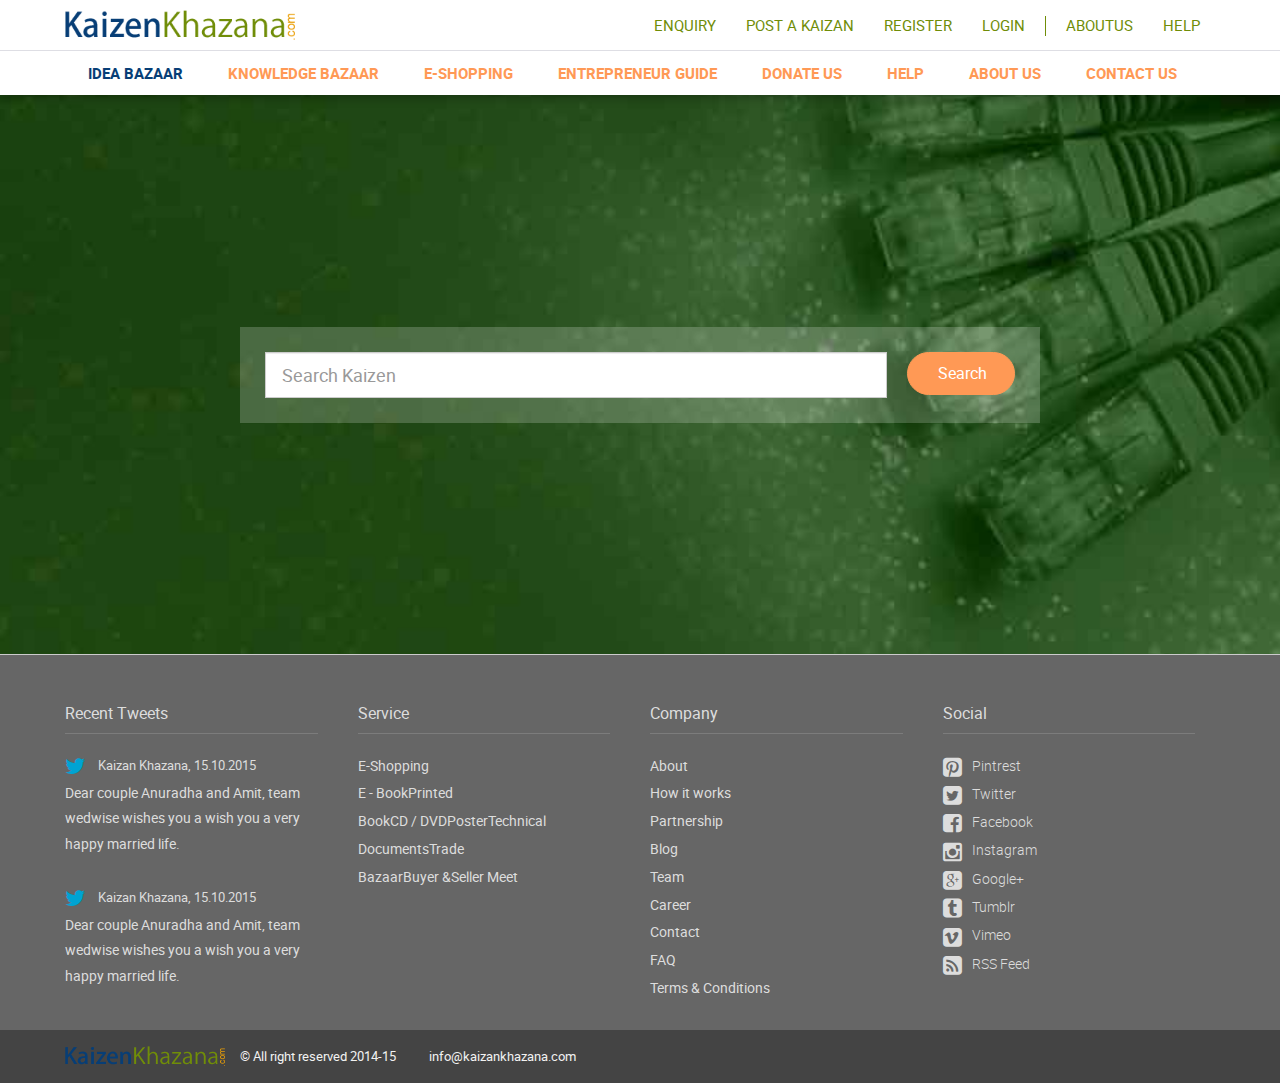
<file: kaizankhazana/index.html>
<!DOCTYPE html>
<html lang="en">
<head>
    <meta charset="utf-8">
    <meta http-equiv="X-UA-Compatible" content="IE=edge">
    <meta name="viewport" content="width=device-width, initial-scale=1">

    <title>Kaizan Khazana</title>

    <link href="assets/css/master.css" rel="stylesheet">

    <!--[if lt IE 9]>
    <script src="assets/js/html5shiv.min.js"></script>
    <script src="assets/js/respond.min.js"></script>
    <![endif]-->

</head>
<body>

<!--  / wrapper \ -->
<section id="wrapper">

    <!--  / header container \ -->
    <header id="headerCntr">

        <!--  / headerBox \ -->
        <div class="headerBox">
            <div class="container">

                <a class="logo" href="#"><img src="assets/images/logo.png" alt="" /></a>

                <button type="button" class="navbar-toggle menubtn-top collapsed" data-toggle="collapse" data-target="#menubox" aria-expanded="false">
                    <i class="fa fa-reorder"></i>
                </button>

                <ul class="admin-panel collapse navbar-collapse" id="menubox">
                    <li><a href="#">Enquiry</a></li>
                    <li><a href="#">Post a Kaizan</a></li>
                    <li><a href="#">Register</a></li>
                    <li><a href="#">Login</a></li>
                    <li class="seprator"><span></span></li>
                    <li><a href="#">Aboutus</a></li>
                    <li><a href="#">Help</a></li>
                </ul>
            </div>
        </div>
        <!--  / headerBox \ -->

        <!--  / menuBox \ -->
        <div class="menuBox">
            <div class="container">

                <div class="navbar-header">
                    <button type="button" class="navbar-toggle  collapsed" data-toggle="collapse" data-target="#menu-list" aria-expanded="false">
                        <i class="fa fa-reorder"></i>
                    </button>
                </div>

                <div class="main-menu collapse navbar-collapse" id="menu-list">
                    <ul class="nav navbar-nav">
                        <li class="active"><a href="">Idea Bazaar</a></li>
                        <li><a href="">Knowledge Bazaar</a></li>
                        <li><a href="">E-Shopping</a></li>
                        <li><a href="">Entrepreneur Guide</a></li>
                        <li><a href="">Donate us</a></li>
                        <li><a href="">Help</a></li>
                        <li><a href="#">About us</a></li>
                        <li><a href="#">Contact us</a></li>
                    </ul>
                </div>
            </div>
        </div>
        <!--  / menuBox \ -->

    </header>
    <!--  \ header container / -->

    <!--  / content container \ -->
    <section id="contentCntr" class="clearfix" style='background-image: url("assets/images/login-bg2.jpg")'>

        <!--  / searchBox \ -->
        <div class="searchBox clearfix">
            <div class="container height-100">
                <div class="row height-100">

                    <div class="display-table height-100">
                        <div class="display-table-cell">
                            <div class="search-section clearfix">
                                <form>
                                    <div class="col-sm-10">
                                        <input type="text" class="form-control input-lg" placeholder="Search Kaizen">
                                    </div>
                                    <div class="col-sm-2">
                                        <button type="submit" class="width-full btn btn-primary btn-lg">Search</button>
                                    </div>
                                </form>
                            </div>
                        </div>
                    </div>

                </div>
            </div>
        </div>
        <!--  \ searchBox / -->

    </section>
    <!--  \ content container / -->

    <!--  / footerBox \ -->
    <div class="footerBox">
            <div class="container">
                <div class="row">
                    <div class="col-sm-12">

                        <div class="footer-list clearfix row">
                            <div class="block-1 col-sm-3">
                                <div class="inner">
                                    <h4>Recent Tweets</h4>
                                    <ul>
                                        <li>
                                            <span><i class="fa fa-twitter"></i> Kaizan Khazana, 15.10.2015</span>
                                            Dear couple Anuradha and Amit, team wedwise wishes you a wish you a very happy married life.
                                        </li>
                                        <li>
                                            <span><i class="fa fa-twitter"></i> Kaizan Khazana, 15.10.2015</span>
                                            Dear couple Anuradha and Amit, team wedwise wishes you a wish you a very happy married life.
                                        </li>
                                    </ul>
                                </div>
                            </div>
                            <div class="block-2  col-sm-3">
                                <div class="inner">
                                    <h4>Service</h4>
                                    <ul>
                                        <li><a href="#">E-Shopping</a></li>
                                        <li><a href="#">E - BookPrinted</a></li>
                                        <li><a href="#">BookCD / DVDPosterTechnical</a></li>
                                        <li><a href="#">DocumentsTrade</a></li>
                                        <li><a href="#">BazaarBuyer &Seller Meet</a></li>
                                    </ul>
                                </div>
                            </div>
                            <div class="block-2 col-sm-3">
                                <div class="inner">
                                    <h4>Company</h4>
                                    <ul>
                                        <li><a href="#">About</a></li>
                                        <li><a href="#">How it works</a></li>
                                        <li><a href="#">Partnership</a></li>
                                        <li><a href="#">Blog</a></li>
                                        <li><a href="#">Team</a></li>
                                        <li><a href="#">Career</a></li>
                                        <li><a href="#">Contact</a></li>
                                        <li><a href="#">FAQ</a></li>
                                        <li><a href="#">Terms & Conditions</a></li>
                                    </ul>
                                </div>
                            </div>
                            <div class="block-2 col-sm-3 show-480">
                                <div class="inner clearfix">
                                    <h4>Social</h4>
                                    <ul class="clearfix">
                                        <li><a href="#"><i class="fa fa-pinterest-square"></i><span>Pintrest</span></a></li>
                                        <li><a href="#"><i class="fa fa-twitter-square"></i><span>Twitter</span></a></li>
                                        <li><a href="#"><i class="fa fa-facebook-square"></i><span>Facebook</span></a></li>
                                        <li><a href="#"><i class="fa fa-instagram"></i><span>Instagram</span></a></li>
                                        <li><a href="#"><i class="fa fa-google-plus-square"></i><span>Google+</span></a></li>
                                        <li><a href="#"><i class="fa fa-tumblr-square"></i><span>Tumblr</span></a></li>
                                        <li><a href="#"><i class="fa fa-vimeo-square"></i><span>Vimeo</span></a></li>
                                        <li><a href="#"><i class="fa fa-rss-square"></i><span>RSS Feed</span></a></li>
                                    </ul>
                                </div>
                            </div>
                        </div>

                    </div>
                </div>
            </div>
            <div class="bottom-footer">
                <div class="container">
                    <div class="row">
                        <div class="col-sm-12">
                            <a href="#" class="logo-footer"><img src="assets/images/logo.png"></a>
                            <ul>
                                <li>&copy; All right reserved 2014-15</li>
                                <li><a href="#">info@kaizankhazana.com</a></li>
                            </ul>
                        </div>
                    </div>
                </div>
            </div>
        </div>
    <!--  \ footerBox / -->

</section>
<!--  \ wrapper / -->

<script type="text/javascript" src="assets/js/jquery.js"></script>
<script type="text/javascript" src="assets/js/bootstrap.min.js"></script>
<script type="text/javascript" src="assets/js/custom.js"></script>

</body>
</html>
</file>
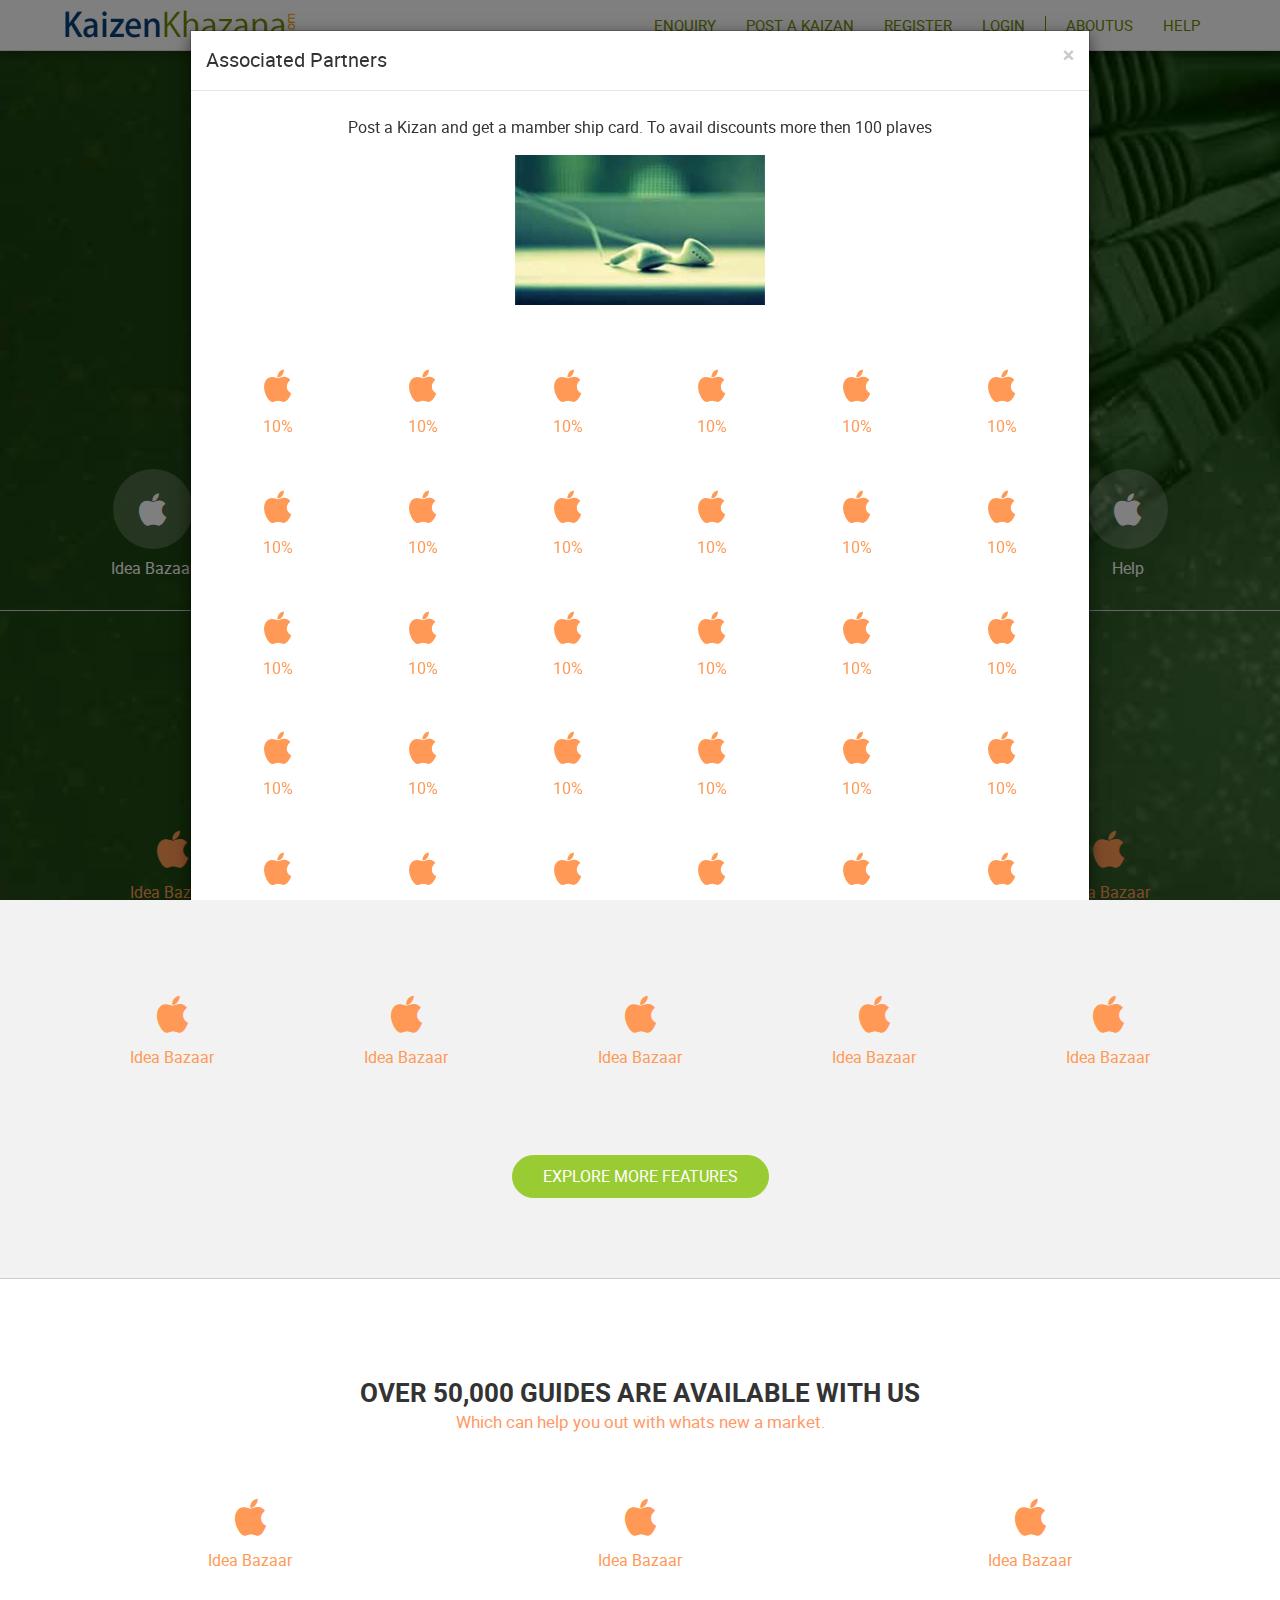
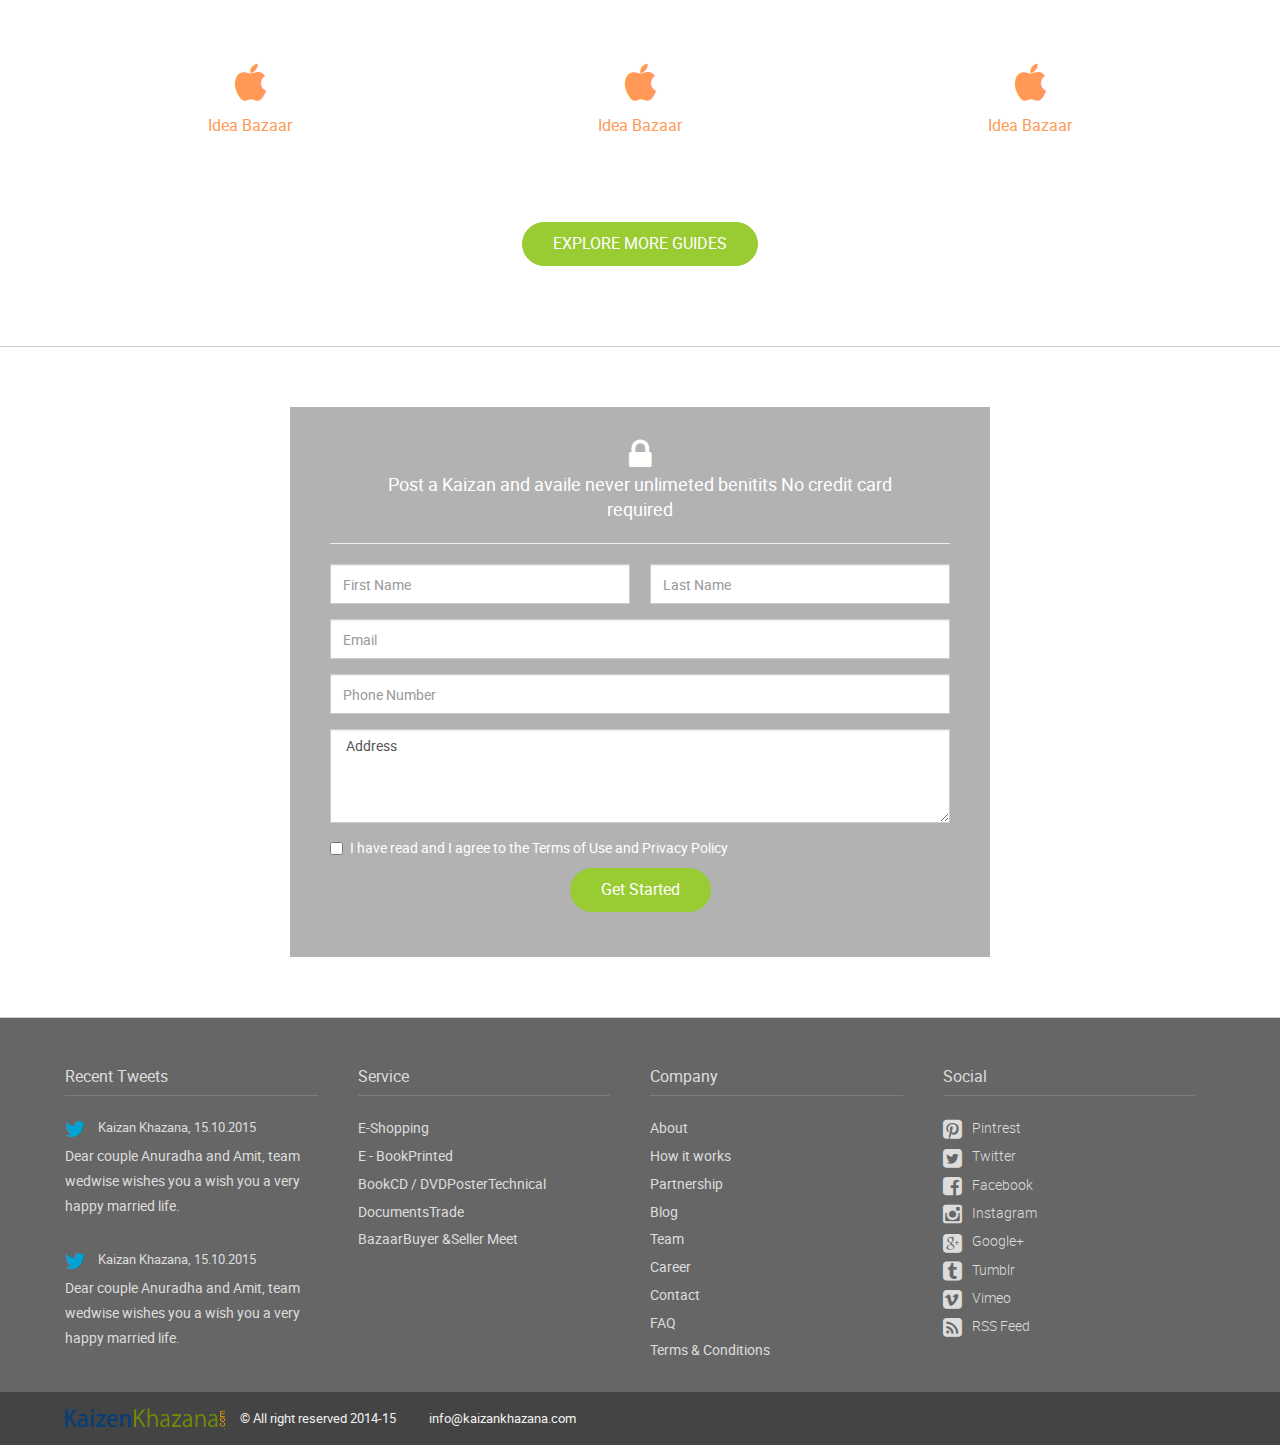
<file: kaizankhazana/after-register.html>
<!DOCTYPE html>
<html lang="en">
<head>
    <meta charset="utf-8">
    <meta http-equiv="X-UA-Compatible" content="IE=edge">
    <meta name="viewport" content="width=device-width, initial-scale=1">

    <title>Kaizan Khazana</title>

    <link href="assets/css/master.css" rel="stylesheet">

    <!--[if lt IE 9]>
    <script src="assets/js/html5shiv.min.js"></script>
    <script src="assets/js/respond.min.js"></script>
    <![endif]-->

</head>
<body>

<!--  / wrapper \ -->
<section id="wrapper">

    <!--  / header container \ -->
    <header id="headerCntr">

        <!--  / headerBox \ -->
        <div class="headerBox">
            <div class="container">

                <a class="logo" href="#"><img src="assets/images/logo.png" alt="" /></a>

                <button type="button" class="navbar-toggle menubtn-top collapsed" data-toggle="collapse" data-target="#menubox" aria-expanded="false">
                    <i class="fa fa-reorder"></i>
                </button>

                <ul class="admin-panel collapse navbar-collapse" id="menubox">
                    <li><a href="#">Enquiry</a></li>
                    <li><a href="#">Post a Kaizan</a></li>
                    <li><a href="#">Register</a></li>
                    <li><a href="#">Login</a></li>
                    <li class="seprator"><span></span></li>
                    <li><a href="#">Aboutus</a></li>
                    <li><a href="#">Help</a></li>
                </ul>
            </div>
        </div>
        <!--  / headerBox \ -->

    </header>
    <!--  \ header container / -->

    <!--  / content container \ -->
    <section id="contentCntr" class="clearfix">

        <!--  / searchBox \ -->
        <div class="searchBox clearfix">
            <div class="container height-100 pos-rel">
                <div class="row height-100">

                    <div class="display-table height-100">
                        <div class="display-table-cell">

                            <div class="search-section clearfix mar-btm-100">
                                <form>
                                    <div class="col-sm-10">
                                        <input type="text" class="form-control input-lg" placeholder="Search Kaizen">
                                    </div>
                                    <div class="col-sm-2">
                                        <button type="submit" class="width-full btn btn-primary btn-lg">Search</button>
                                    </div>
                                </form>
                            </div>

                            <div class="icon-section">
                                <div class="col-sm-2">
                                	<div class="circle-box">
                                        <span><i class="fa fa-apple"></i></span>
                                        <span>Idea Bazaar</span>
                                   </div>
                                </div>
                                <div class="col-sm-2">
                                	<div class="circle-box">
                                        <span><i class="fa fa-apple"></i></span>
                                        <span>Knowledge Bazaar</span>
                                    </div>
                                </div>
                                <div class="col-sm-2">
                                	<div class="circle-box">
                                        <span><i class="fa fa-apple"></i></span>
                                        <span>E-Shopping</span>
                                    </div>
                                </div>
                                <div class="col-sm-2">
                                	<div class="circle-box">
                                        <span><i class="fa fa-apple"></i></span>
                                        <span>Entrepreneur Guide</span>
                                    </div>
                                </div>
                                <div class="col-sm-2">
                                	<div class="circle-box">
                                        <span><i class="fa fa-apple"></i></span>
                                        <span>Donate us</span>
                                    </div>
                                </div>
                                <div class="col-sm-2">
                                	<div class="circle-box">
                                        <span><i class="fa fa-apple"></i></span>
                                        <span>Help</span>
                                    </div>
                                </div>
                            </div>

                        </div>
                    </div>

                </div>
            </div>
        </div>
        <!--  \ searchBox / -->

        <!--  / featureBox \ -->
        <div class="featureBox text-center blue-bg clearfix">
            <div class="container">
                <div class="row">

                    <h3 class="font-strong">
                        Popular Features that will change your life
                        <small class="font-regular">A single place where you can find new innovations, tools & information to grow your business</small>
                    </h3>

                    <ul class="icon-section clearfix moreList" id="myList">
                        <li class="col-sm-3 col-5">
                            <div class="item-border">
                                <span><i class="fa fa-apple"></i></span>
                                <span class="text-overflow">Idea Bazaar</span>
                            </div>
                        </li>
                        <li class="col-sm-3 col-5">
                            <div class="item-border">
                                <span><i class="fa fa-apple"></i></span>
                                <span class="text-overflow">Idea Bazaar</span>
                            </div>
                        </li>
                        <li class="col-sm-3 col-5">
                            <div class="item-border">
                                <span><i class="fa fa-apple"></i></span>
                                <span class="text-overflow">Idea Bazaar</span>
                            </div>
                        </li>
                        <li class="col-sm-3 col-5">
                            <div class="item-border">
                                <span><i class="fa fa-apple"></i></span>
                                <span class="text-overflow">Idea Bazaar</span>
                            </div>
                        </li>
                        <li class="col-sm-3 col-5">
                            <div class="item-border">
                                <span><i class="fa fa-apple"></i></span>
                                <span class="text-overflow">Idea Bazaar</span>
                            </div>
                        </li>
                        <li class="col-sm-3 col-5">
                            <div class="item-border">
                                <span><i class="fa fa-apple"></i></span>
                                <span class="text-overflow">Idea Bazaar</span>
                            </div>
                        </li>
                        <li class="col-sm-3 col-5">
                            <div class="item-border">
                                <span><i class="fa fa-apple"></i></span>
                                <span class="text-overflow">Idea Bazaar</span>
                            </div>
                        </li>
                        <li class="col-sm-3 col-5">
                            <div class="item-border">
                                <span><i class="fa fa-apple"></i></span>
                                <span class="text-overflow">Idea Bazaar</span>
                            </div>
                        </li>
                        <li class="col-sm-3 col-5">
                            <div class="item-border">
                                <span><i class="fa fa-apple"></i></span>
                                <span class="text-overflow">Idea Bazaar</span>
                            </div>
                        </li>
                        <li class="col-sm-3 col-5">
                            <div class="item-border">
                                <span><i class="fa fa-apple"></i></span>
                                <span class="text-overflow">Idea Bazaar</span>
                            </div>
                        </li>
                        <li class="col-sm-3 col-5">
                            <div class="item-border">
                                <span><i class="fa fa-apple"></i></span>
                                <span class="text-overflow">Idea Bazaar</span>
                            </div>
                        </li>
                        <li class="col-sm-3 col-5">
                            <div class="item-border">
                                <span><i class="fa fa-apple"></i></span>
                                <span class="text-overflow">Idea Bazaar</span>
                            </div>
                        </li>
                        <li class="col-sm-3 col-5">
                            <div class="item-border">
                                <span><i class="fa fa-apple"></i></span>
                                <span class="text-overflow">Idea Bazaar</span>
                            </div>
                        </li>
                        <li class="col-sm-3 col-5">
                            <div class="item-border">
                                <span><i class="fa fa-apple"></i></span>
                                <span class="text-overflow">Idea Bazaar</span>
                            </div>
                        </li>
                        <li class="col-sm-3 col-5">
                            <div class="item-border">
                                <span><i class="fa fa-apple"></i></span>
                                <span class="text-overflow">Idea Bazaar</span>
                            </div>
                        </li>
                        <li class="col-sm-3 col-5">
                            <div class="item-border">
                                <span><i class="fa fa-apple"></i></span>
                                <span class="text-overflow">Idea Bazaar</span>
                            </div>
                        </li>
                        <li class="col-sm-3 col-5">
                            <div class="item-border">
                                <span><i class="fa fa-apple"></i></span>
                                <span class="text-overflow">Idea Bazaar</span>
                            </div>
                        </li>
                        <li class="col-sm-3 col-5">
                            <div class="item-border">
                                <span><i class="fa fa-apple"></i></span>
                                <span class="text-overflow">Idea Bazaar</span>
                            </div>
                        </li>
                        <li class="col-sm-3 col-5">
                            <div class="item-border">
                                <span><i class="fa fa-apple"></i></span>
                                <span class="text-overflow">Idea Bazaar</span>
                            </div>
                        </li>
                        <li class="col-sm-3 col-5">
                            <div class="item-border">
                                <span><i class="fa fa-apple"></i></span>
                                <span class="text-overflow">Idea Bazaar</span>
                            </div>
                        </li>
                        <li class="col-sm-3 col-5">
                            <div class="item-border">
                                <span><i class="fa fa-apple"></i></span>
                                <span class="text-overflow">Idea Bazaar</span>
                            </div>
                        </li>
                        <li class="col-sm-3 col-5">
                            <div class="item-border">
                                <span><i class="fa fa-apple"></i></span>
                                <span class="text-overflow">Idea Bazaar</span>
                            </div>
                        </li>
                        <li class="col-sm-3 col-5">
                            <div class="item-border">
                                <span><i class="fa fa-apple"></i></span>
                                <span class="text-overflow">Idea Bazaar</span>
                            </div>
                        </li>
                        <li class="col-sm-3 col-5">
                            <div class="item-border">
                                <span><i class="fa fa-apple"></i></span>
                                <span class="text-overflow">Idea Bazaar</span>
                            </div>
                        </li>
                        <li class="col-sm-3 col-5">
                            <div class="item-border">
                                <span><i class="fa fa-apple"></i></span>
                                <span class="text-overflow">Idea Bazaar</span>
                            </div>
                        </li>
                        <li class="col-sm-3 col-5">
                            <div class="item-border">
                                <span><i class="fa fa-apple"></i></span>
                                <span class="text-overflow">Idea Bazaar</span>
                            </div>
                        </li>
                        <li class="col-sm-3 col-5">
                            <div class="item-border">
                                <span><i class="fa fa-apple"></i></span>
                                <span class="text-overflow">Idea Bazaar</span>
                            </div>
                        </li>
                        <li class="col-sm-3 col-5">
                            <div class="item-border">
                                <span><i class="fa fa-apple"></i></span>
                                <span class="text-overflow">Idea Bazaar</span>
                            </div>
                        </li>
                        <li class="col-sm-3 col-5">
                            <div class="item-border">
                                <span><i class="fa fa-apple"></i></span>
                                <span class="text-overflow">Idea Bazaar</span>
                            </div>
                        </li>
                        <li class="col-sm-3 col-5">
                            <div class="item-border">
                                <span><i class="fa fa-apple"></i></span>
                                <span class="text-overflow">Idea Bazaar</span>
                            </div>
                        </li>
                        <li class="col-sm-3 col-5">
                            <div class="item-border">
                                <span><i class="fa fa-apple"></i></span>
                                <span class="text-overflow">Idea Bazaar</span>
                            </div>
                        </li>
                        <li class="col-sm-3 col-5">
                            <div class="item-border">
                                <span><i class="fa fa-apple"></i></span>
                                <span class="text-overflow">Idea Bazaar</span>
                            </div>
                        </li>
                        <li class="col-sm-3 col-5">
                            <div class="item-border">
                                <span><i class="fa fa-apple"></i></span>
                                <span class="text-overflow">Idea Bazaar</span>
                            </div>
                        </li>
                        <li class="col-sm-3 col-5">
                            <div class="item-border">
                                <span><i class="fa fa-apple"></i></span>
                                <span class="text-overflow">Idea Bazaar</span>
                            </div>
                        </li>
                        <li class="col-sm-3 col-5">
                            <div class="item-border">
                                <span><i class="fa fa-apple"></i></span>
                                <span class="text-overflow">Idea Bazaar</span>
                            </div>
                        </li>
                        <li class="col-sm-3 col-5">
                            <div class="item-border">
                                <span><i class="fa fa-apple"></i></span>
                                <span class="text-overflow">Idea Bazaar</span>
                            </div>
                        </li>
                        <li class="col-sm-3 col-5">
                            <div class="item-border">
                                <span><i class="fa fa-apple"></i></span>
                                <span class="text-overflow">Idea Bazaar</span>
                            </div>
                        </li>
                        <li class="col-sm-3 col-5">
                            <div class="item-border">
                                <span><i class="fa fa-apple"></i></span>
                                <span class="text-overflow">Idea Bazaar</span>
                            </div>
                        </li>
                        <li class="col-sm-3 col-5">
                            <div class="item-border">
                                <span><i class="fa fa-apple"></i></span>
                                <span class="text-overflow">Idea Bazaar</span>
                            </div>
                        </li>
                        <li class="col-sm-3 col-5">
                            <div class="item-border">
                                <span><i class="fa fa-apple"></i></span>
                                <span class="text-overflow">Idea Bazaar</span>
                            </div>
                        </li>
                    </ul>

                    <a href="#" class="btn btn-success btn-lg text-uppercase mar-top-30" id="loadMore">Explore more features</a>

                </div>
            </div>
        </div>
        <!--  \ featureBox / -->

        <!--  / featureBox \ -->
        <div class="featureBox text-center clearfix">
            <div class="container">
                <div class="row">

                    <h3 class="font-strong">Over 50,000 Guides are available with us
                        <small class="font-regular">Which can help you out with whats new a market.</small>
                    </h3>

                    <ul class="icon-section clearfix" id="myList2">
                        <li class="col-sm-4">
                            <div class="item-border">
                                <span><i class="fa fa-apple"></i></span>
                                <span class="text-overflow">Idea Bazaar</span>
                            </div>
                        </li>
                        <li class="col-sm-4">
                            <div class="item-border">
                                <span><i class="fa fa-apple"></i></span>
                                <span class="text-overflow">Idea Bazaar</span>
                            </div>
                        </li>
                        <li class="col-sm-4">
                            <div class="item-border">
                                <span><i class="fa fa-apple"></i></span>
                                <span class="text-overflow">Idea Bazaar</span>
                            </div>
                        </li>
                        <li class="col-sm-4">
                            <div class="item-border">
                                <span><i class="fa fa-apple"></i></span>
                                <span class="text-overflow">Idea Bazaar</span>
                            </div>
                        </li>
                        <li class="col-sm-4">
                            <div class="item-border">
                                <span><i class="fa fa-apple"></i></span>
                                <span class="text-overflow">Idea Bazaar</span>
                            </div>
                        </li>
                        <li class="col-sm-4">
                            <div class="item-border">
                                <span><i class="fa fa-apple"></i></span>
                                <span class="text-overflow">Idea Bazaar</span>
                            </div>
                        </li>
                        <li class="col-sm-4">
                            <div class="item-border">
                                <span><i class="fa fa-apple"></i></span>
                                <span class="text-overflow">Idea Bazaar</span>
                            </div>
                        </li>
                        <li class="col-sm-4">
                            <div class="item-border">
                                <span><i class="fa fa-apple"></i></span>
                                <span class="text-overflow">Idea Bazaar</span>
                            </div>
                        </li>
                        <li class="col-sm-4">
                            <div class="item-border">
                                <span><i class="fa fa-apple"></i></span>
                                <span class="text-overflow">Idea Bazaar</span>
                            </div>
                        </li>
                        <li class="col-sm-4">
                            <div class="item-border">
                                <span><i class="fa fa-apple"></i></span>
                                <span class="text-overflow">Idea Bazaar</span>
                            </div>
                        </li>
                        <li class="col-sm-4">
                            <div class="item-border">
                                <span><i class="fa fa-apple"></i></span>
                                <span class="text-overflow">Idea Bazaar</span>
                            </div>
                        </li>
                        <li class="col-sm-4">
                            <div class="item-border">
                                <span><i class="fa fa-apple"></i></span>
                                <span class="text-overflow">Idea Bazaar</span>
                            </div>
                        </li>
                        <li class="col-sm-4">
                            <div class="item-border">
                                <span><i class="fa fa-apple"></i></span>
                                <span class="text-overflow">Idea Bazaar</span>
                            </div>
                        </li>
                        <li class="col-sm-4">
                            <div class="item-border">
                                <span><i class="fa fa-apple"></i></span>
                                <span class="text-overflow">Idea Bazaar</span>
                            </div>
                        </li>
                        <li class="col-sm-4">
                            <div class="item-border">
                                <span><i class="fa fa-apple"></i></span>
                                <span class="text-overflow">Idea Bazaar</span>
                            </div>
                        </li>
                        <li class="col-sm-4">
                            <div class="item-border">
                                <span><i class="fa fa-apple"></i></span>
                                <span class="text-overflow">Idea Bazaar</span>
                            </div>
                        </li>
                        <li class="col-sm-4">
                            <div class="item-border">
                                <span><i class="fa fa-apple"></i></span>
                                <span class="text-overflow">Idea Bazaar</span>
                            </div>
                        </li>
                        <li class="col-sm-4">
                            <div class="item-border">
                                <span><i class="fa fa-apple"></i></span>
                                <span class="text-overflow">Idea Bazaar</span>
                            </div>
                        </li>
                        <li class="col-sm-4">
                            <div class="item-border">
                                <span><i class="fa fa-apple"></i></span>
                                <span class="text-overflow">Idea Bazaar</span>
                            </div>
                        </li>
                        <li class="col-sm-4">
                            <div class="item-border">
                                <span><i class="fa fa-apple"></i></span>
                                <span class="text-overflow">Idea Bazaar</span>
                            </div>
                        </li>
                        <li class="col-sm-4">
                            <div class="item-border">
                                <span><i class="fa fa-apple"></i></span>
                                <span class="text-overflow">Idea Bazaar</span>
                            </div>
                        </li>
                        <li class="col-sm-4">
                            <div class="item-border">
                                <span><i class="fa fa-apple"></i></span>
                                <span class="text-overflow">Idea Bazaar</span>
                            </div>
                        </li>
                        <li class="col-sm-4">
                            <div class="item-border">
                                <span><i class="fa fa-apple"></i></span>
                                <span class="text-overflow">Idea Bazaar</span>
                            </div>
                        </li>
                        <li class="col-sm-4">
                            <div class="item-border">
                                <span><i class="fa fa-apple"></i></span>
                                <span class="text-overflow">Idea Bazaar</span>
                            </div>
                        </li>
                    </ul>

                    <a href="#" class="btn btn-success btn-lg text-uppercase mar-top-30" id="loadMore2">Explore more guides</a>

                </div>
            </div>
        </div>
        <!--  \ featureBox / -->

        <!--  / registerBox \ -->
        <div class="registerBox clearfix">
            <div class="container">
                <div class="row">
                    <form action="" class="register clearfix">
                        <div class="col-sm-12 clearfix">
                            <span class="text-center"><i class="fa fa-lock"></i> Post a Kaizan and availe never unlimeted benitits No credit card required</span>
                            <hr>
                        </div>
                        <div class="col-sm-12 clearfix">
                            <div class="row">
                                <div class="col-sm-6">
                                    <div class="form-group">
                                        <input type="text" class="form-control" placeholder="First Name">
                                    </div>
                                </div>
                                <div class="col-sm-6">
                                    <div class="form-group">
                                        <input type="text" class="form-control" placeholder="Last Name">
                                    </div>
                                </div>
                            </div>
                            <div class="form-group">
                                <input type="email" class="form-control" placeholder="Email">
                            </div>
                            <div class="form-group">
                                <input type="number" class="form-control" placeholder="Phone Number">
                            </div>
                            <div class="form-group">
                                <textarea class="form-control" rows="4" cols="4"> Address</textarea>
                            </div>
                            <div class="checkbox">
                                <label>
                                    <input type="checkbox"> I have read and I agree to the Terms of Use and Privacy Policy
                                </label>
                            </div>
                            <div class="form-group text-center">
                                <button class="btn btn-success btn-lg">Get Started</button>
                            </div>
                        </div>
                    </form>
                </div>
            </div>
        </div>
        <!--  \ registerBox / -->

    </section>
    <!--  \ content container / -->

    <!--  / footerBox \ -->
    <div class="footerBox">
            <div class="container">
                <div class="row">
                    <div class="col-sm-12">

                        <div class="footer-list clearfix row">
                            <div class="block-1 col-sm-3">
                                <div class="inner">
                                    <h4>Recent Tweets</h4>
                                    <ul>
                                        <li>
                                            <span><i class="fa fa-twitter"></i> Kaizan Khazana, 15.10.2015</span>
                                            Dear couple Anuradha and Amit, team wedwise wishes you a wish you a very happy married life.
                                        </li>
                                        <li>
                                            <span><i class="fa fa-twitter"></i> Kaizan Khazana, 15.10.2015</span>
                                            Dear couple Anuradha and Amit, team wedwise wishes you a wish you a very happy married life.
                                        </li>
                                    </ul>
                                </div>
                            </div>
                            <div class="block-2  col-sm-3">
                                <div class="inner">
                                    <h4>Service</h4>
                                    <ul>
                                        <li><a href="#">E-Shopping</a></li>
                                        <li><a href="#">E - BookPrinted</a></li>
                                        <li><a href="#">BookCD / DVDPosterTechnical</a></li>
                                        <li><a href="#">DocumentsTrade</a></li>
                                        <li><a href="#">BazaarBuyer &Seller Meet</a></li>
                                    </ul>
                                </div>
                            </div>
                            <div class="block-2 col-sm-3">
                                <div class="inner">
                                    <h4>Company</h4>
                                    <ul>
                                        <li><a href="#">About</a></li>
                                        <li><a href="#">How it works</a></li>
                                        <li><a href="#">Partnership</a></li>
                                        <li><a href="#">Blog</a></li>
                                        <li><a href="#">Team</a></li>
                                        <li><a href="#">Career</a></li>
                                        <li><a href="#">Contact</a></li>
                                        <li><a href="#">FAQ</a></li>
                                        <li><a href="#">Terms & Conditions</a></li>
                                    </ul>
                                </div>
                            </div>
                            <div class="block-2 col-sm-3 show-480">
                                <div class="inner clearfix">
                                    <h4>Social</h4>
                                    <ul class="clearfix">
                                        <li><a href="#"><i class="fa fa-pinterest-square"></i><span>Pintrest</span></a></li>
                                        <li><a href="#"><i class="fa fa-twitter-square"></i><span>Twitter</span></a></li>
                                        <li><a href="#"><i class="fa fa-facebook-square"></i><span>Facebook</span></a></li>
                                        <li><a href="#"><i class="fa fa-instagram"></i><span>Instagram</span></a></li>
                                        <li><a href="#"><i class="fa fa-google-plus-square"></i><span>Google+</span></a></li>
                                        <li><a href="#"><i class="fa fa-tumblr-square"></i><span>Tumblr</span></a></li>
                                        <li><a href="#"><i class="fa fa-vimeo-square"></i><span>Vimeo</span></a></li>
                                        <li><a href="#"><i class="fa fa-rss-square"></i><span>RSS Feed</span></a></li>
                                    </ul>
                                </div>
                            </div>
                        </div>

                    </div>
                </div>
            </div>
            <div class="bottom-footer">
                <div class="container">
                    <div class="row">
                        <div class="col-sm-12">
                            <a href="#" class="logo-footer"><img src="assets/images/logo.png"></a>
                            <ul>
                                <li>&copy; All right reserved 2014-15</li>
                                <li><a href="#">info@kaizankhazana.com</a></li>
                            </ul>
                        </div>
                    </div>
                </div>
            </div>
        </div>
    <!--  \ footerBox / -->

    <!--  / modalBox \ -->
    <section class="modalBox">

        <div class="modal fade" id="modal-show">
            <div class="modal-dialog modal-lg">
                <div class="modal-content">
                    <div class="modal-header">
                        <button type="button" class="close" data-dismiss="modal" aria-label="Close"><span aria-hidden="true">&times;</span></button>
                        <h4 class="modal-title">Associated Partners</h4>
                    </div>
                    <div class="modal-body">
                        <p class="text-center">Post a Kizan and get a mamber ship card. To avail discounts more then 100 plaves</p>

                        <div class="photo">
                            <img src="assets/images/item-1.jpg">
                        </div>

                        <div class="container-fluid icon-section">
                            <div class="row">
                                <div class="col-sm-2">
                                    <div class="item-border">
                                        <span><i class="fa fa-apple"></i></span>
                                        <span class="text-overflow">10%</span>
                                    </div>
                                </div>
                                <div class="col-sm-2">
                                    <div class="item-border">
                                        <span><i class="fa fa-apple"></i></span>
                                        <span class="text-overflow">10%</span>
                                    </div>
                                </div>
                                <div class="col-sm-2">
                                    <div class="item-border">
                                        <span><i class="fa fa-apple"></i></span>
                                        <span class="text-overflow">10%</span>
                                    </div>
                                </div>
                                <div class="col-sm-2">
                                    <div class="item-border">
                                        <span><i class="fa fa-apple"></i></span>
                                        <span class="text-overflow">10%</span>
                                    </div>
                                </div>
                                <div class="col-sm-2">
                                    <div class="item-border">
                                        <span><i class="fa fa-apple"></i></span>
                                        <span class="text-overflow">10%</span>
                                    </div>
                                </div>
                                <div class="col-sm-2">
                                    <div class="item-border">
                                        <span><i class="fa fa-apple"></i></span>
                                        <span class="text-overflow">10%</span>
                                    </div>
                                </div>
                                <div class="col-sm-2">
                                    <div class="item-border">
                                        <span><i class="fa fa-apple"></i></span>
                                        <span class="text-overflow">10%</span>
                                    </div>
                                </div>
                                <div class="col-sm-2">
                                    <div class="item-border">
                                        <span><i class="fa fa-apple"></i></span>
                                        <span class="text-overflow">10%</span>
                                    </div>
                                </div>
                                <div class="col-sm-2">
                                    <div class="item-border">
                                        <span><i class="fa fa-apple"></i></span>
                                        <span class="text-overflow">10%</span>
                                    </div>
                                </div>
                                <div class="col-sm-2">
                                    <div class="item-border">
                                        <span><i class="fa fa-apple"></i></span>
                                        <span class="text-overflow">10%</span>
                                    </div>
                                </div>
                                <div class="col-sm-2">
                                    <div class="item-border">
                                        <span><i class="fa fa-apple"></i></span>
                                        <span class="text-overflow">10%</span>
                                    </div>
                                </div>
                                <div class="col-sm-2">
                                    <div class="item-border">
                                        <span><i class="fa fa-apple"></i></span>
                                        <span class="text-overflow">10%</span>
                                    </div>
                                </div>
                                <div class="col-sm-2">
                                    <div class="item-border">
                                        <span><i class="fa fa-apple"></i></span>
                                        <span class="text-overflow">10%</span>
                                    </div>
                                </div>
                                <div class="col-sm-2">
                                    <div class="item-border">
                                        <span><i class="fa fa-apple"></i></span>
                                        <span class="text-overflow">10%</span>
                                    </div>
                                </div>
                                <div class="col-sm-2">
                                    <div class="item-border">
                                        <span><i class="fa fa-apple"></i></span>
                                        <span class="text-overflow">10%</span>
                                    </div>
                                </div>
                                <div class="col-sm-2">
                                    <div class="item-border">
                                        <span><i class="fa fa-apple"></i></span>
                                        <span class="text-overflow">10%</span>
                                    </div>
                                </div>
                                <div class="col-sm-2">
                                    <div class="item-border">
                                        <span><i class="fa fa-apple"></i></span>
                                        <span class="text-overflow">10%</span>
                                    </div>
                                </div>
                                <div class="col-sm-2">
                                    <div class="item-border">
                                        <span><i class="fa fa-apple"></i></span>
                                        <span class="text-overflow">10%</span>
                                    </div>
                                </div>
                                <div class="col-sm-2">
                                    <div class="item-border">
                                        <span><i class="fa fa-apple"></i></span>
                                        <span class="text-overflow">10%</span>
                                    </div>
                                </div>
                                <div class="col-sm-2">
                                    <div class="item-border">
                                        <span><i class="fa fa-apple"></i></span>
                                        <span class="text-overflow">10%</span>
                                    </div>
                                </div>
                                <div class="col-sm-2">
                                    <div class="item-border">
                                        <span><i class="fa fa-apple"></i></span>
                                        <span class="text-overflow">10%</span>
                                    </div>
                                </div>
                                <div class="col-sm-2">
                                    <div class="item-border">
                                        <span><i class="fa fa-apple"></i></span>
                                        <span class="text-overflow">10%</span>
                                    </div>
                                </div>
                                <div class="col-sm-2">
                                    <div class="item-border">
                                        <span><i class="fa fa-apple"></i></span>
                                        <span class="text-overflow">10%</span>
                                    </div>
                                </div>
                                <div class="col-sm-2">
                                    <div class="item-border">
                                        <span><i class="fa fa-apple"></i></span>
                                        <span class="text-overflow">10%</span>
                                    </div>
                                </div>
                                <div class="col-sm-2">
                                    <div class="item-border">
                                        <span><i class="fa fa-apple"></i></span>
                                        <span class="text-overflow">10%</span>
                                    </div>
                                </div>
                                <div class="col-sm-2">
                                    <div class="item-border">
                                        <span><i class="fa fa-apple"></i></span>
                                        <span class="text-overflow">10%</span>
                                    </div>
                                </div>
                                <div class="col-sm-2">
                                    <div class="item-border">
                                        <span><i class="fa fa-apple"></i></span>
                                        <span class="text-overflow">10%</span>
                                    </div>
                                </div>
                                <div class="col-sm-2">
                                    <div class="item-border">
                                        <span><i class="fa fa-apple"></i></span>
                                        <span class="text-overflow">10%</span>
                                    </div>
                                </div>
                                <div class="col-sm-2">
                                    <div class="item-border">
                                        <span><i class="fa fa-apple"></i></span>
                                        <span class="text-overflow">10%</span>
                                    </div>
                                </div>
                                <div class="col-sm-2">
                                    <div class="item-border">
                                        <span><i class="fa fa-apple"></i></span>
                                        <span class="text-overflow">10%</span>
                                    </div>
                                </div>
                            </div>
                        </div>
                    </div>
                    <div class="modal-footer">
                        <button type="button" class="btn btn-default" data-dismiss="modal">Close</button>
                    </div>
                </div>
            </div>
        </div>

    </section>
    <!--  \ modalBox / -->


</section>
<!--  \ wrapper / -->

<script type="text/javascript" src="assets/js/jquery.js"></script>
<script type="text/javascript" src="assets/js/bootstrap.min.js"></script>
<script type="text/javascript" src="assets/js/custom.js"></script>

</body>
</html>
</file>
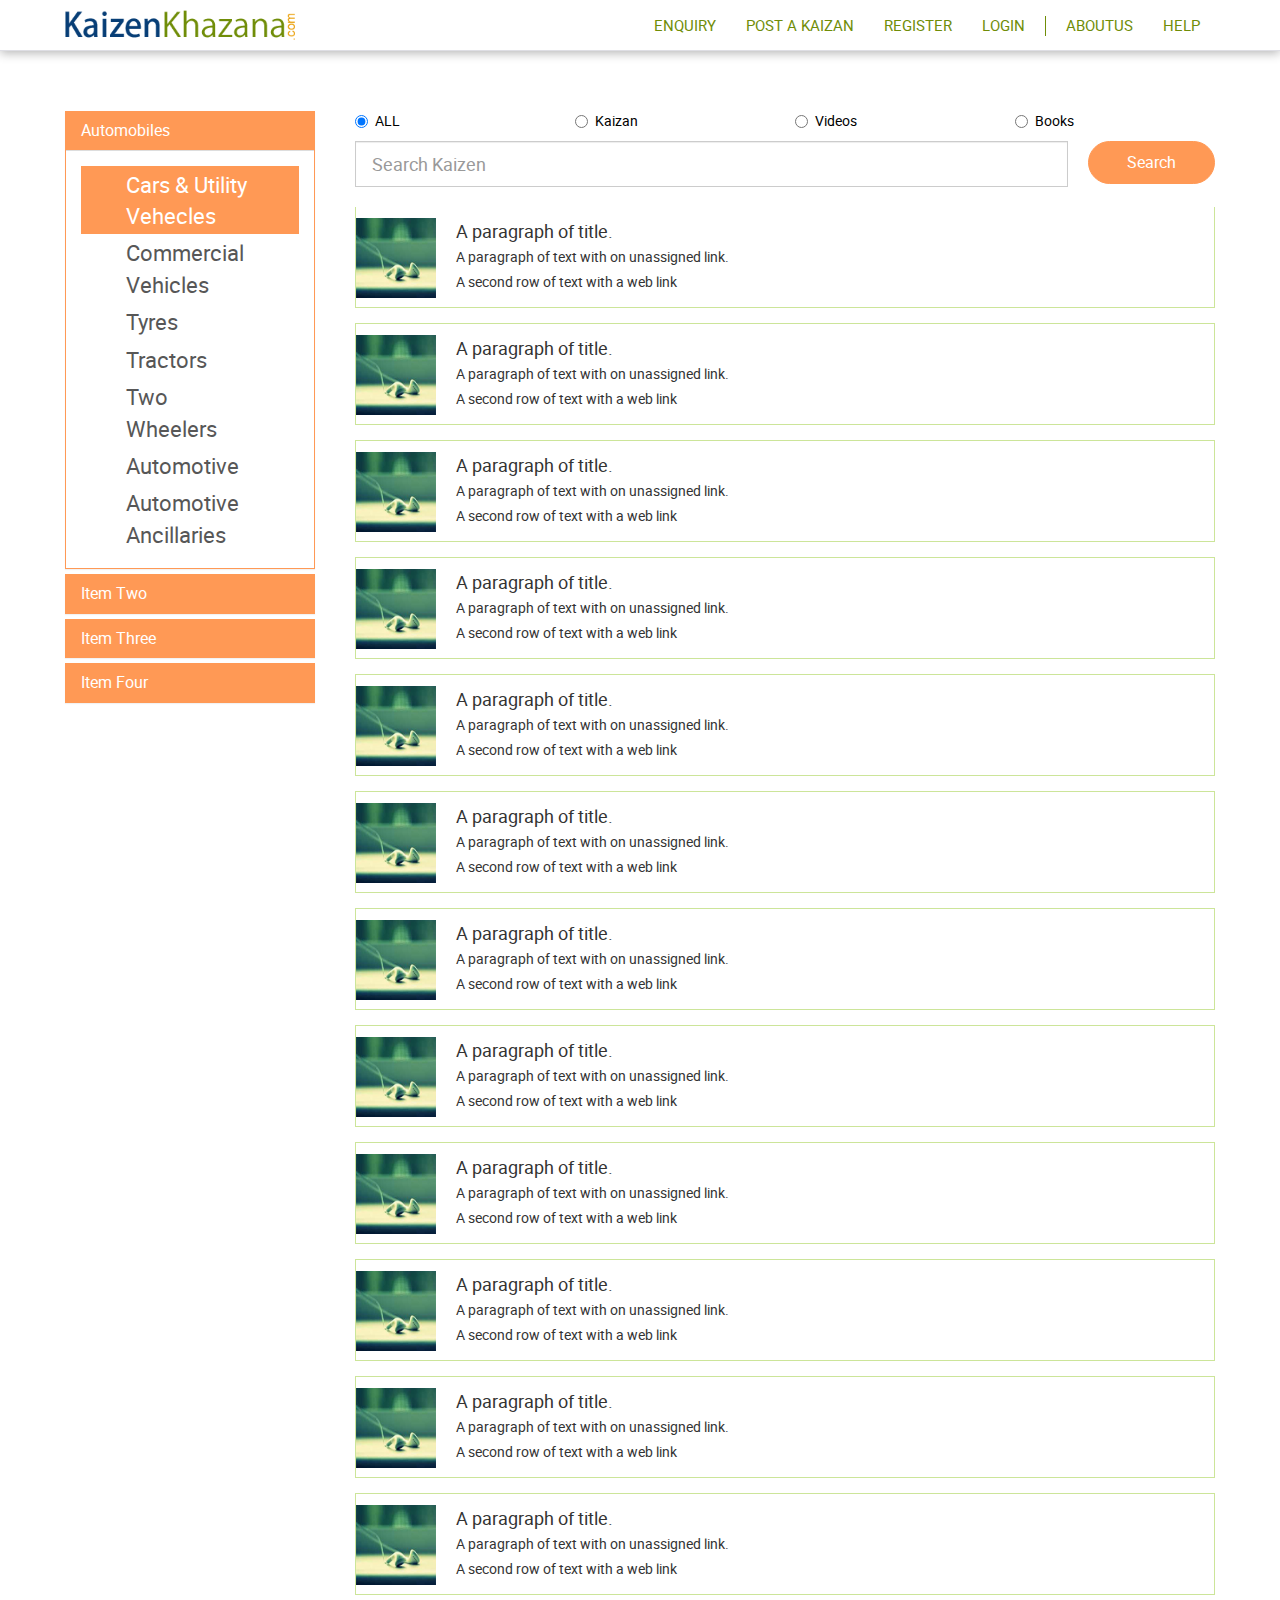
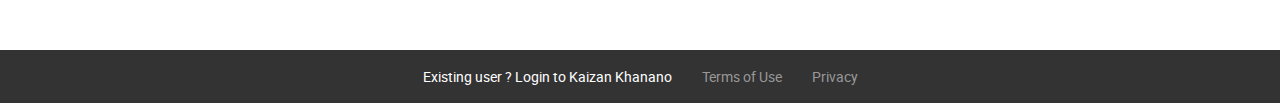
<file: kaizankhazana/click-on-cat.html>
<!DOCTYPE html>
<html lang="en">
<head>
    <meta charset="utf-8">
    <meta http-equiv="X-UA-Compatible" content="IE=edge">
    <meta name="viewport" content="width=device-width, initial-scale=1">

    <title>Kaizan Khazana</title>

    <link href="assets/css/master.css" rel="stylesheet">

    <!--[if lt IE 9]>
    <script src="assets/js/html5shiv.min.js"></script>
    <script src="assets/js/respond.min.js"></script>
    <![endif]-->

</head>
<body>

<!--  / wrapper \ -->
<section id="wrapper">

    <!--  / header container \ -->
    <header id="headerCntr">

        <!--  / headerBox \ -->
        <div class="headerBox">
            <div class="container">

                <a class="logo" href="#"><img src="assets/images/logo.png" alt="" /></a>

                <button type="button" class="navbar-toggle menubtn-top collapsed" data-toggle="collapse" data-target="#menubox" aria-expanded="false">
                    <i class="fa fa-reorder"></i>
                </button>

                <ul class="admin-panel collapse navbar-collapse" id="menubox">
                    <li><a href="#">Enquiry</a></li>
                    <li><a href="#">Post a Kaizan</a></li>
                    <li><a href="#">Register</a></li>
                    <li><a href="#">Login</a></li>
                    <li class="seprator"><span></span></li>
                    <li><a href="#">Aboutus</a></li>
                    <li><a href="#">Help</a></li>
                </ul>
            </div>
        </div>
        <!--  / headerBox \ -->

    </header>
    <!--  \ header container / -->

    <!--  / content container \ -->
    <section id="contentCntr" class="clearfix">

        <!--  / filterBox \ -->
        <div class="filterBox clearfix">
            <div class="container">

                <div class="left-side">
                    <div class="panel-group" id="accordion" role="tablist" aria-multiselectable="true">
                        <div class="panel panel-default">
                            <div class="panel-heading" role="tab" id="category-1">
                                <h4 class="panel-title">
                                    <a role="button" data-toggle="collapse" data-parent="#accordion" href="#collapse-1" aria-expanded="true" aria-controls="collapse-1">
                                        Automobiles
                                    </a>
                                </h4>
                            </div>
                            <div id="collapse-1" class="panel-collapse collapse in" role="tabpanel" aria-labelledby="category-1">
                                <div class="panel-body">
                                    <ul class="nav nav-tabs" role="tablist">
                                        <li role="presentation" class="active"><a href="#cars-vehecle" aria-controls="cars-vehecle" role="tab" data-toggle="tab">Cars &amp; Utility Vehecles</a></li>
                                        <li role="presentation"><a href="#commercial-vehicle" aria-controls="commercial-vehicle" role="tab" data-toggle="tab">Commercial Vehicles</a></li>
                                        <li role="presentation"><a href="#tyres" aria-controls="tyres" role="tab" data-toggle="tab">Tyres</a></li>
                                        <li role="presentation"><a href="#tractors" aria-controls="tractors" role="tab" data-toggle="tab">Tractors</a></li>
                                        <li role="presentation"><a href="#two-wheelers" aria-controls="two-wheelers" role="tab" data-toggle="tab">Two Wheelers</a></li>
                                        <li role="presentation"><a href="#automotive" aria-controls="automotive" role="tab" data-toggle="tab">Automotive</a></li>
                                        <li role="presentation"><a href="#automotive-ancillaries" aria-controls="automotive-ancillaries" role="tab" data-toggle="tab">Automotive Ancillaries</a></li>
                                    </ul>
                                </div>
                            </div>
                        </div>
                        <div class="panel panel-default">
                            <div class="panel-heading" role="tab" id="category-2">
                                <h4 class="panel-title">
                                    <a class="collapsed" role="button" data-toggle="collapse" data-parent="#accordion" href="#collapse-2" aria-expanded="false" aria-controls="collapse-2">
                                        Item Two
                                    </a>
                                </h4>
                            </div>
                            <div id="collapse-2" class="panel-collapse collapse" role="tabpanel" aria-labelledby="category-2">
                                <div class="panel-body">
                                    <ul class="nav nav-tabs" role="tablist">
                                        <li role="presentation"><a href="#tab-2-1" aria-controls="tab-2-1" role="tab" data-toggle="tab">tab-2-1</a></li>
                                        <li role="presentation"><a href="#tab-2-2" aria-controls="tab-2-2" role="tab" data-toggle="tab">tab-2-2</a></li>
                                        <li role="presentation"><a href="#tab-2-3" aria-controls="tab-2-3" role="tab" data-toggle="tab">tab-2-3</a></li>
                                        <li role="presentation"><a href="#tab-2-4" aria-controls="tab-2-4" role="tab" data-toggle="tab">tab-2-4</a></li>
                                        <li role="presentation"><a href="#tab-2-5" aria-controls="tab-2-5" role="tab" data-toggle="tab">tab-2-5</a></li>
                                    </ul>
                                </div>
                            </div>
                        </div>
                        <div class="panel panel-default">
                            <div class="panel-heading" role="tab" id="category-3">
                                <h4 class="panel-title">
                                    <h4 class="panel-title">
                                        <a class="collapsed" role="button" data-toggle="collapse" data-parent="#accordion" href="#collapse-3" aria-expanded="false" aria-controls="collapse-3">
                                            Item Three
                                        </a>
                                    </h4>
                                </h4>
                            </div>
                            <div id="collapse-3" class="panel-collapse collapse" role="tabpanel" aria-labelledby="category-3">
                                <div class="panel-body">
                                    <ul class="nav nav-tabs" role="tablist">
                                        <li role="presentation"><a href="#tab-3-1" aria-controls="tab-3-1" role="tab" data-toggle="tab">tab-3-1</a></li>
                                        <li role="presentation"><a href="#tab-3-2" aria-controls="tab-3-2" role="tab" data-toggle="tab">tab-3-2</a></li>
                                    </ul>
                                </div>
                            </div>
                        </div>
                        <div class="panel panel-default">
                            <div class="panel-heading" role="tab" id="category-4">
                                <h4 class="panel-title">
                                    <a class="collapsed" role="button" data-toggle="collapse" data-parent="#accordion" href="#collapse-4" aria-expanded="false" aria-controls="collapse-4">
                                        Item Four
                                    </a>
                                </h4>
                            </div>
                            <div id="collapse-4" class="panel-collapse collapse" role="tabpanel" aria-labelledby="category-4">
                                <div class="panel-body">
                                    <ul class="nav nav-tabs" role="tablist">
                                        <li role="presentation"><a href="#tab-4-1" aria-controls="tab-4-1" role="tab" data-toggle="tab">tab-4-1</a></li>
                                        <li role="presentation"><a href="#tab-4-2" aria-controls="tab-4-2" role="tab" data-toggle="tab">tab-4-2</a></li>
                                    </ul>
                                </div>
                            </div>
                        </div>
                    </div>
                </div>

                <div class="right-side">
                    <div class="tab-content">

                        <div role="tabpanel" class="tab-pane active" id="cars-vehecle">

                            <div class="search clearfix row mar-btm-20">
                                <div class="radio col-sm-3">
                                    <label>
                                        <input type="radio" name="optionsRadios" id="optionsRadios1" value="option1" checked> ALL
                                    </label>
                                </div>
                                <div class="radio col-sm-3">
                                    <label>
                                        <input type="radio" name="optionsRadios" id="optionsRadios2" value="option2"> Kaizan
                                    </label>
                                </div>
                                <div class="radio col-sm-3">
                                    <label>
                                        <input type="radio" name="optionsRadios" id="optionsRadios3" value="option3"> Videos
                                    </label>
                                </div>
                                <div class="radio col-sm-3">
                                    <label>
                                        <input type="radio" name="optionsRadios" id="optionsRadios4" value="option4"> Books
                                    </label>
                                </div>
                                <div class="col-sm-10">
                                    <input type="text" class="form-control input-lg" placeholder="Search Kaizen">
                                </div>
                                <div class="col-sm-2">
                                    <button type="submit" class="width-full btn btn-primary btn-lg">Search</button>
                                </div>
                            </div>

                            <div class="list-section clearfix">
                                <ul>
                                    <li>
                                        <div class="inner border-none clearfix">
                                            <div class="photo"><img src="assets/images/item-1.jpg"></div>
                                            <div class="text">
                                                <h4>A paragraph of title.</h4>
                                                <p>A paragraph of text with on <a href="#">unassigned link</a>.</p>
                                                <a href="#">A second row of text with a web link</a>
                                            </div>
                                        </div>
                                    </li>
                                    <li>
                                        <div class="inner clearfix">
                                            <div class="photo"><img src="assets/images/item-1.jpg"></div>
                                            <div class="text">
                                                <h4>A paragraph of title.</h4>
                                                <p>A paragraph of text with on <a href="#">unassigned link</a>.</p>
                                                <a href="#">A second row of text with a web link</a>
                                            </div>
                                        </div>
                                    </li>
                                    <li>
                                        <div class="inner clearfix">
                                            <div class="photo"><img src="assets/images/item-1.jpg"></div>
                                            <div class="text">
                                                <h4>A paragraph of title.</h4>
                                                <p>A paragraph of text with on <a href="#">unassigned link</a>.</p>
                                                <a href="#">A second row of text with a web link</a>
                                            </div>
                                        </div>
                                    </li>
                                    <li>
                                        <div class="inner clearfix">
                                            <div class="photo"><img src="assets/images/item-1.jpg"></div>
                                            <div class="text">
                                                <h4>A paragraph of title.</h4>
                                                <p>A paragraph of text with on <a href="#">unassigned link</a>.</p>
                                                <a href="#">A second row of text with a web link</a>
                                            </div>
                                        </div>
                                    </li>
                                    <li>
                                        <div class="inner clearfix">
                                            <div class="photo"><img src="assets/images/item-1.jpg"></div>
                                            <div class="text">
                                                <h4>A paragraph of title.</h4>
                                                <p>A paragraph of text with on <a href="#">unassigned link</a>.</p>
                                                <a href="#">A second row of text with a web link</a>
                                            </div>
                                        </div>
                                    </li>
                                    <li>
                                        <div class="inner clearfix">
                                            <div class="photo"><img src="assets/images/item-1.jpg"></div>
                                            <div class="text">
                                                <h4>A paragraph of title.</h4>
                                                <p>A paragraph of text with on <a href="#">unassigned link</a>.</p>
                                                <a href="#">A second row of text with a web link</a>
                                            </div>
                                        </div>
                                    </li>
                                    <li>
                                        <div class="inner clearfix">
                                            <div class="photo"><img src="assets/images/item-1.jpg"></div>
                                            <div class="text">
                                                <h4>A paragraph of title.</h4>
                                                <p>A paragraph of text with on <a href="#">unassigned link</a>.</p>
                                                <a href="#">A second row of text with a web link</a>
                                            </div>
                                        </div>
                                    </li>
                                    <li>
                                        <div class="inner clearfix">
                                            <div class="photo"><img src="assets/images/item-1.jpg"></div>
                                            <div class="text">
                                                <h4>A paragraph of title.</h4>
                                                <p>A paragraph of text with on <a href="#">unassigned link</a>.</p>
                                                <a href="#">A second row of text with a web link</a>
                                            </div>
                                        </div>
                                    </li>
                                    <li>
                                        <div class="inner clearfix">
                                            <div class="photo"><img src="assets/images/item-1.jpg"></div>
                                            <div class="text">
                                                <h4>A paragraph of title.</h4>
                                                <p>A paragraph of text with on <a href="#">unassigned link</a>.</p>
                                                <a href="#">A second row of text with a web link</a>
                                            </div>
                                        </div>
                                    </li>
                                    <li>
                                        <div class="inner clearfix">
                                            <div class="photo"><img src="assets/images/item-1.jpg"></div>
                                            <div class="text">
                                                <h4>A paragraph of title.</h4>
                                                <p>A paragraph of text with on <a href="#">unassigned link</a>.</p>
                                                <a href="#">A second row of text with a web link</a>
                                            </div>
                                        </div>
                                    </li>
                                    <li>
                                        <div class="inner clearfix">
                                            <div class="photo"><img src="assets/images/item-1.jpg"></div>
                                            <div class="text">
                                                <h4>A paragraph of title.</h4>
                                                <p>A paragraph of text with on <a href="#">unassigned link</a>.</p>
                                                <a href="#">A second row of text with a web link</a>
                                            </div>
                                        </div>
                                    </li>
                                    <li>
                                        <div class="inner clearfix">
                                            <div class="photo"><img src="assets/images/item-1.jpg"></div>
                                            <div class="text">
                                                <h4>A paragraph of title.</h4>
                                                <p>A paragraph of text with on <a href="#">unassigned link</a>.</p>
                                                <a href="#">A second row of text with a web link</a>
                                            </div>
                                        </div>
                                    </li>
                                </ul>
                            </div>

                        </div>
                        <div role="tabpanel" class="tab-pane" id="commercial-vehicle">commercial-vehicle</div>
                        <div role="tabpanel" class="tab-pane" id="tyres">tyres</div>
                        <div role="tabpanel" class="tab-pane" id="tractors">tractors</div>
                        <div role="tabpanel" class="tab-pane" id="two-wheelers">two-wheelers</div>
                        <div role="tabpanel" class="tab-pane" id="automotive">automotive</div>
                        <div role="tabpanel" class="tab-pane" id="automotive-ancillaries">automotive-ancillaries</div>

                        <div role="tabpanel" class="tab-pane" id="tab-2-1">tab-2-1</div>
                        <div role="tabpanel" class="tab-pane" id="tab-2-2">tab-2-2</div>
                        <div role="tabpanel" class="tab-pane" id="tab-2-3">tab-2-3</div>
                        <div role="tabpanel" class="tab-pane" id="tab-2-4">tab-2-4</div>
                        <div role="tabpanel" class="tab-pane" id="tab-2-5">tab-2-5</div>

                        <div role="tabpanel" class="tab-pane" id="tab-3-1">tab-3-1</div>
                        <div role="tabpanel" class="tab-pane" id="tab-3-2">tab-3-2</div>

                        <div role="tabpanel" class="tab-pane" id="tab-4-1">tab-4-1</div>
                        <div role="tabpanel" class="tab-pane" id="tab-4-2">tab-4-2</div>

                    </div>
                </div>

            </div>
        </div>
        <!--  \ filterBox / -->

    </section>
    <!--  \ content container / -->

    <!--  / footerBox \ -->
    <footer class="footerBox">

        <div class="ul-center">
            <div class="container">
                <div class="row">
                    <div class="col-sm-12">
                        <ul>
                            <li><a href="#" class="color-white">Existing user ? Login to Kaizan Khanano</a></li>
                            <li><a href="#">Terms of Use</a></li>
                            <li><a href="#">Privacy</a></li>
                        </ul>
                    </div>
                </div>
            </div>
        </div>

    </footer>
    <!--  \ footerBox / -->

</section>
<!--  \ wrapper / -->

<script type="text/javascript" src="assets/js/jquery.js"></script>
<script type="text/javascript" src="assets/js/bootstrap.min.js"></script>
<script type="text/javascript" src="assets/js/custom.js"></script>

</body>
</html>
</file>
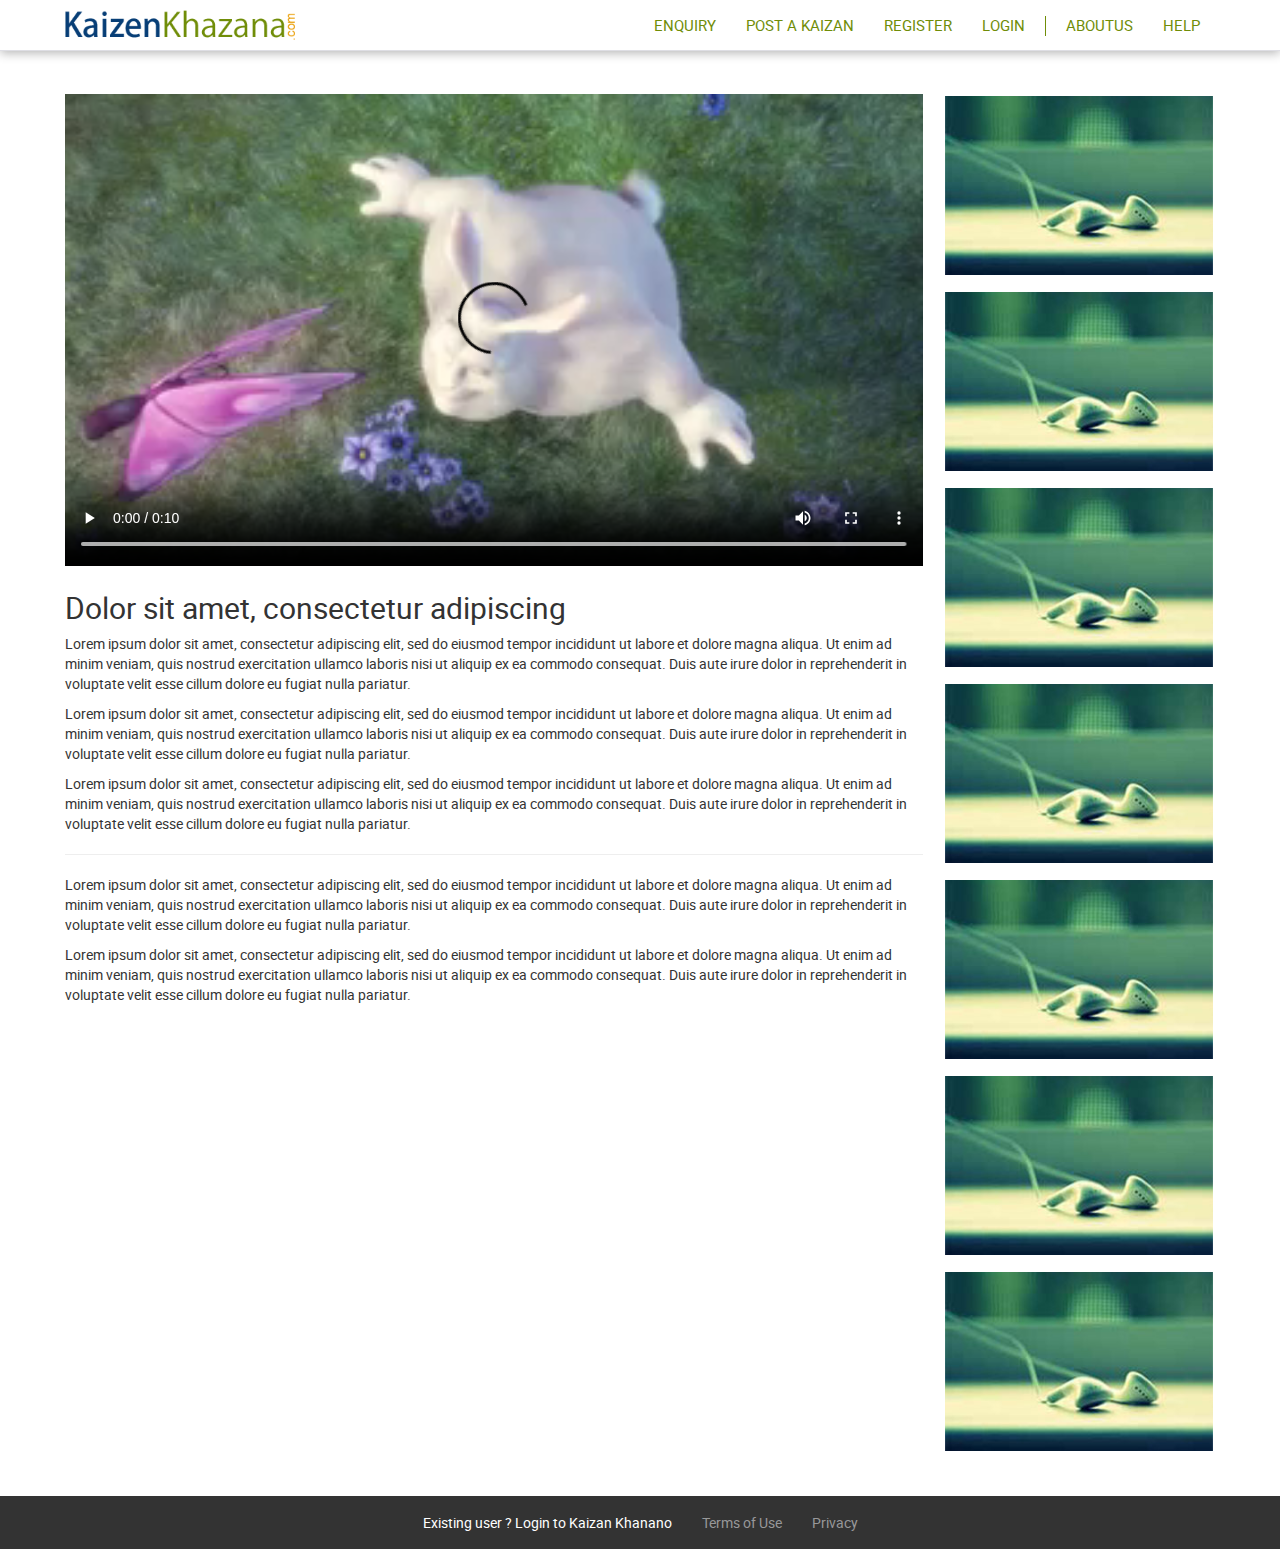
<file: kaizankhazana/entrepreneur-details.html>
<!DOCTYPE html>
<html lang="en">
<head>
    <meta charset="utf-8">
    <meta http-equiv="X-UA-Compatible" content="IE=edge">
    <meta name="viewport" content="width=device-width, initial-scale=1">

    <title>Kaizan Khazana</title>

    <link href="assets/css/master.css" rel="stylesheet">

    <!--[if lt IE 9]>
    <script src="assets/js/html5shiv.min.js"></script>
    <script src="assets/js/respond.min.js"></script>
    <![endif]-->

</head>
<body>

<!--  / wrapper \ -->
<section id="wrapper">
	
	<!--  / main container \ -->
	<section id="mainCntr">
        	
        <!--  / header container \ -->
        <header id="headerCntr">

            <!--  / headerBox \ -->
            <div class="headerBox">
                <div class="container">

                    <a class="logo" href="#"><img src="assets/images/logo.png" alt="" /></a>

                    <button type="button" class="navbar-toggle menubtn-top collapsed" data-toggle="collapse" data-target="#menubox" aria-expanded="false">
                        <i class="fa fa-reorder"></i>
                    </button>

                    <ul class="admin-panel collapse navbar-collapse" id="menubox">
                        <li><a href="#">Enquiry</a></li>
                        <li><a href="#">Post a Kaizan</a></li>
                        <li><a href="#">Register</a></li>
                        <li><a href="#">Login</a></li>
                        <li class="seprator"><span></span></li>
                        <li><a href="#">Aboutus</a></li>
                        <li><a href="#">Help</a></li>
                    </ul>
                </div>
            </div>
            <!--  / headerBox \ -->

        </header>
        <!--  \ header container / -->

		<!--  / content container \ -->
		<section id="contentCntr" class="container">

            <!--  / product box \ -->
            <article class="productBox mar-top-30 mar-btm-30">

                <div class="row">

                    <div class="col-lg-9 col-md-8 col-sm-8 width-full-480">
                        <div class="store-product"> 
                            <video class="player" width="320" height="240" controls>
                                <source src="assets/video/mov_bbb.mp4" type="video/mp4">
                                <source src="assets/video/mov_bbb.ogg" type="video/ogg">
                                Your browser does not support the video tag.
                            </video>
                        </div>
                        <h2>Dolor sit amet, consectetur adipiscing</h2>
                        <p>Lorem ipsum dolor sit amet, consectetur adipiscing elit, sed do eiusmod tempor incididunt ut labore et dolore magna aliqua. Ut enim ad minim veniam, quis nostrud exercitation ullamco laboris nisi ut aliquip ex ea commodo consequat. Duis aute irure dolor in reprehenderit in voluptate velit esse cillum dolore eu fugiat nulla pariatur. </p>
                        <p>Lorem ipsum dolor sit amet, consectetur adipiscing elit, sed do eiusmod tempor incididunt ut labore et dolore magna aliqua. Ut enim ad minim veniam, quis nostrud exercitation ullamco laboris nisi ut aliquip ex ea commodo consequat. Duis aute irure dolor in reprehenderit in voluptate velit esse cillum dolore eu fugiat nulla pariatur. </p>
                        <p>Lorem ipsum dolor sit amet, consectetur adipiscing elit, sed do eiusmod tempor incididunt ut labore et dolore magna aliqua. Ut enim ad minim veniam, quis nostrud exercitation ullamco laboris nisi ut aliquip ex ea commodo consequat. Duis aute irure dolor in reprehenderit in voluptate velit esse cillum dolore eu fugiat nulla pariatur. </p>
                        <hr>
                        <p>Lorem ipsum dolor sit amet, consectetur adipiscing elit, sed do eiusmod tempor incididunt ut labore et dolore magna aliqua. Ut enim ad minim veniam, quis nostrud exercitation ullamco laboris nisi ut aliquip ex ea commodo consequat. Duis aute irure dolor in reprehenderit in voluptate velit esse cillum dolore eu fugiat nulla pariatur. </p>
                        <p>Lorem ipsum dolor sit amet, consectetur adipiscing elit, sed do eiusmod tempor incididunt ut labore et dolore magna aliqua. Ut enim ad minim veniam, quis nostrud exercitation ullamco laboris nisi ut aliquip ex ea commodo consequat. Duis aute irure dolor in reprehenderit in voluptate velit esse cillum dolore eu fugiat nulla pariatur. </p>
                    </div>
                    <div class="col-lg-3 col-md-4 col-sm-4 width-full-480">
                        <div class="store-product"> 
                            <div class="overlay text-center">
                                <div class="center-v-box">
                                    <div class="center-v-text">
                                        <p>Lorem ipsum dolor sit amet, consectetur adipiscing elit, sed do eiusmod tempor incididunt ut labore et dolore magna aliqua. </p>
                                        <a href="#" class="btn btn-primary">Read more</a>
                                    </div>
                                </div>
                            </div>                                    
                            <a href="#" class="pic">
                                <img src="assets/images/item-1.jpg" alt="">
                            </a>
                        </div>
                        <div class="store-product"> 
                            <div class="overlay text-center">
                                <div class="center-v-box">
                                    <div class="center-v-text">
                                        <p>Lorem ipsum dolor sit amet, consectetur adipiscing elit, sed do eiusmod tempor incididunt ut labore et dolore magna aliqua. </p>
                                        <a href="#" class="btn btn-primary">Read more</a>
                                    </div>
                                </div>
                            </div>                                    
                            <a href="#" class="pic">
                                <img src="assets/images/item-1.jpg" alt="">
                            </a>
                        </div>
                        <div class="store-product"> 
                            <div class="overlay text-center">
                                <div class="center-v-box">
                                    <div class="center-v-text">
                                        <p>Lorem ipsum dolor sit amet, consectetur adipiscing elit, sed do eiusmod tempor incididunt ut labore et dolore magna aliqua. </p>
                                        <a href="#" class="btn btn-primary">Read more</a>
                                    </div>
                                </div>
                            </div>                                    
                            <a href="#" class="pic">
                                <img src="assets/images/item-1.jpg" alt="">
                            </a>
                        </div>
                        <div class="store-product"> 
                            <div class="overlay text-center">
                                <div class="center-v-box">
                                    <div class="center-v-text">
                                        <p>Lorem ipsum dolor sit amet, consectetur adipiscing elit, sed do eiusmod tempor incididunt ut labore et dolore magna aliqua. </p>
                                        <a href="#" class="btn btn-primary">Read more</a>
                                    </div>
                                </div>
                            </div>                                    
                            <a href="#" class="pic">
                                <img src="assets/images/item-1.jpg" alt="">
                            </a>
                        </div>
                        <div class="store-product"> 
                            <div class="overlay text-center">
                                <div class="center-v-box">
                                    <div class="center-v-text">
                                        <p>Lorem ipsum dolor sit amet, consectetur adipiscing elit, sed do eiusmod tempor incididunt ut labore et dolore magna aliqua. </p>
                                        <a href="#" class="btn btn-primary">Read more</a>
                                    </div>
                                </div>
                            </div>                                    
                            <a href="#" class="pic">
                                <img src="assets/images/item-1.jpg" alt="">
                            </a>
                        </div>
                        <div class="store-product"> 
                            <div class="overlay text-center">
                                <div class="center-v-box">
                                    <div class="center-v-text">
                                        <p>Lorem ipsum dolor sit amet, consectetur adipiscing elit, sed do eiusmod tempor incididunt ut labore et dolore magna aliqua. </p>
                                        <a href="#" class="btn btn-primary">Read more</a>
                                    </div>
                                </div>
                            </div>                                    
                            <a href="#" class="pic">
                                <img src="assets/images/item-1.jpg" alt="">
                            </a>
                        </div>
                        <div class="store-product"> 
                            <div class="overlay text-center">
                                <div class="center-v-box">
                                    <div class="center-v-text">
                                        <p>Lorem ipsum dolor sit amet, consectetur adipiscing elit, sed do eiusmod tempor incididunt ut labore et dolore magna aliqua. </p>
                                        <a href="#" class="btn btn-primary">Read more</a>
                                    </div>
                                </div>
                            </div>                                    
                            <a href="#" class="pic">
                                <img src="assets/images/item-1.jpg" alt="">
                            </a>
                        </div>
                    </div>

                </div>
                

            </article>
            <!--  \ product box / -->

		</section>
		<!--  \ content container / -->
		
        <!--  / footerBox \ -->
        <footer class="footerBox">

            <div class="ul-center">
                <div class="container">
                    <div class="row">
                        <div class="col-sm-12">
                            <ul>
                                <li><a href="#" class="color-white">Existing user ? Login to Kaizan Khanano</a></li>
                                <li><a href="#">Terms of Use</a></li>
                                <li><a href="#">Privacy</a></li>
                            </ul>
                        </div>
                    </div>
                </div>
            </div>

        </footer>
        <!--  \ footerBox / -->

</section>
<!--  \ wrapper / -->

<script type="text/javascript" src="assets/js/jquery.js"></script>
<script type="text/javascript" src="assets/js/bootstrap.min.js"></script>
<script type="text/javascript" src="assets/js/custom.js"></script>

</body>
</html>
</file>
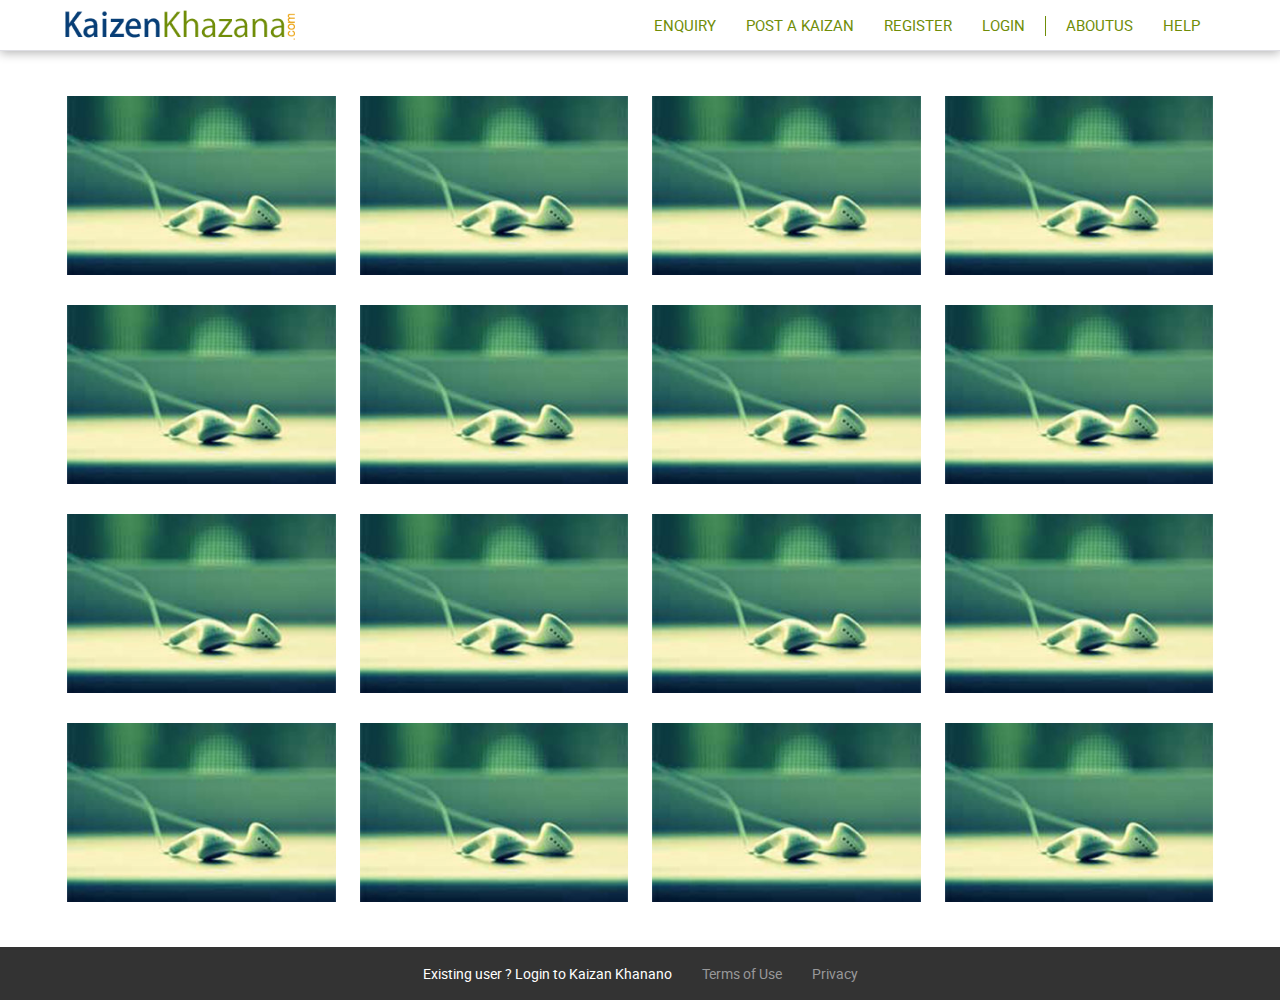
<file: kaizankhazana/entrepreneur.html>
<!DOCTYPE html>
<html lang="en">
<head>
    <meta charset="utf-8">
    <meta http-equiv="X-UA-Compatible" content="IE=edge">
    <meta name="viewport" content="width=device-width, initial-scale=1">

    <title>Kaizan Khazana</title>

    <link href="assets/css/master.css" rel="stylesheet">

    <!--[if lt IE 9]>
    <script src="assets/js/html5shiv.min.js"></script>
    <script src="assets/js/respond.min.js"></script>
    <![endif]-->

</head>
<body>

<!--  / wrapper \ -->
<section id="wrapper">
	
	<!--  / main container \ -->
	<section id="mainCntr">
        	
        <!--  / header container \ -->
        <header id="headerCntr">

            <!--  / headerBox \ -->
            <div class="headerBox">
                <div class="container">

                    <a class="logo" href="#"><img src="assets/images/logo.png" alt="" /></a>

                    <button type="button" class="navbar-toggle menubtn-top collapsed" data-toggle="collapse" data-target="#menubox" aria-expanded="false">
                        <i class="fa fa-reorder"></i>
                    </button>

                    <ul class="admin-panel collapse navbar-collapse" id="menubox">
                        <li><a href="#">Enquiry</a></li>
                        <li><a href="#">Post a Kaizan</a></li>
                        <li><a href="#">Register</a></li>
                        <li><a href="#">Login</a></li>
                        <li class="seprator"><span></span></li>
                        <li><a href="#">Aboutus</a></li>
                        <li><a href="#">Help</a></li>
                    </ul>
                </div>
            </div>
            <!--  / headerBox \ -->

        </header>
        <!--  \ header container / -->

		<!--  / content container \ -->
		<section id="contentCntr" class="container">

            <!--  / product box \ -->
            <article class="productBox mar-top-30 mar-btm-30">

                <div class="row">

                    <div class="col-lg-3 col-md-4 col-sm-6 width-full-480">
                        <div class="store-product"> 
                            <div class="overlay text-center">
                                <div class="center-v-box">
                                    <div class="center-v-text">
                                        <p>Lorem ipsum dolor sit amet, consectetur adipiscing elit, sed do eiusmod tempor incididunt ut labore et dolore magna aliqua. </p>
                                        <a href="#" class="btn btn-primary">Read more</a>
                                    </div>
                                </div>
                            </div>                                    
                            <a href="#" class="pic">
                                <img src="assets/images/item-1.jpg" alt="">
                            </a>
                        </div>
                    </div>
                    <div class="col-lg-3 col-md-4 col-sm-6 width-full-480">
                        <div class="store-product"> 
                            <div class="overlay text-center">
                                <div class="center-v-box">
                                    <div class="center-v-text">
                                        <p>Lorem ipsum dolor sit amet, consectetur adipiscing elit, sed do eiusmod tempor incididunt ut labore et dolore magna aliqua. </p>
                                        <a href="#" class="btn btn-primary">Read more</a>
                                    </div>
                                </div>
                            </div>                                    
                            <a href="#" class="pic">
                                <img src="assets/images/item-1.jpg" alt="">
                            </a>
                        </div>
                    </div>
                    <div class="col-lg-3 col-md-4 col-sm-6 width-full-480">
                        <div class="store-product"> 
                            <div class="overlay text-center">
                                <div class="center-v-box">
                                    <div class="center-v-text">
                                        <p>Lorem ipsum dolor sit amet, consectetur adipiscing elit, sed do eiusmod tempor incididunt ut labore et dolore magna aliqua. </p>
                                        <a href="#" class="btn btn-primary">Read more</a>
                                    </div>
                                </div>
                            </div>                                    
                            <a href="#" class="pic">
                                <img src="assets/images/item-1.jpg" alt="">
                            </a>
                        </div>
                    </div>
                    <div class="col-lg-3 col-md-4 col-sm-6 width-full-480">
                        <div class="store-product"> 
                            <div class="overlay text-center">
                                <div class="center-v-box">
                                    <div class="center-v-text">
                                        <p>Lorem ipsum dolor sit amet, consectetur adipiscing elit, sed do eiusmod tempor incididunt ut labore et dolore magna aliqua. </p>
                                        <a href="#" class="btn btn-primary">Read more</a>
                                    </div>
                                </div>
                            </div>                                    
                            <a href="#" class="pic">
                                <img src="assets/images/item-1.jpg" alt="">
                            </a>
                        </div>
                    </div>
                    <div class="col-lg-3 col-md-4 col-sm-6 width-full-480">
                        <div class="store-product"> 
                            <div class="overlay text-center">
                                <div class="center-v-box">
                                    <div class="center-v-text">
                                        <p>Lorem ipsum dolor sit amet, consectetur adipiscing elit, sed do eiusmod tempor incididunt ut labore et dolore magna aliqua. </p>
                                        <a href="#" class="btn btn-primary">Read more</a>
                                    </div>
                                </div>
                            </div>                                    
                            <a href="#" class="pic">
                                <img src="assets/images/item-1.jpg" alt="">
                            </a>
                        </div>
                    </div>
                    <div class="col-lg-3 col-md-4 col-sm-6 width-full-480">
                        <div class="store-product"> 
                            <div class="overlay text-center">
                                <div class="center-v-box">
                                    <div class="center-v-text">
                                        <p>Lorem ipsum dolor sit amet, consectetur adipiscing elit, sed do eiusmod tempor incididunt ut labore et dolore magna aliqua. </p>
                                        <a href="#" class="btn btn-primary">Read more</a>
                                    </div>
                                </div>
                            </div>                                    
                            <a href="#" class="pic">
                                <img src="assets/images/item-1.jpg" alt="">
                            </a>
                        </div>
                    </div>
                    <div class="col-lg-3 col-md-4 col-sm-6 width-full-480">
                        <div class="store-product"> 
                            <div class="overlay text-center">
                                <div class="center-v-box">
                                    <div class="center-v-text">
                                        <p>Lorem ipsum dolor sit amet, consectetur adipiscing elit, sed do eiusmod tempor incididunt ut labore et dolore magna aliqua. </p>
                                        <a href="#" class="btn btn-primary">Read more</a>
                                    </div>
                                </div>
                            </div>                                    
                            <a href="#" class="pic">
                                <img src="assets/images/item-1.jpg" alt="">
                            </a>
                        </div>
                    </div>
                    <div class="col-lg-3 col-md-4 col-sm-6 width-full-480">
                        <div class="store-product"> 
                            <div class="overlay text-center">
                                <div class="center-v-box">
                                    <div class="center-v-text">
                                        <p>Lorem ipsum dolor sit amet, consectetur adipiscing elit, sed do eiusmod tempor incididunt ut labore et dolore magna aliqua. </p>
                                        <a href="#" class="btn btn-primary">Read more</a>
                                    </div>
                                </div>
                            </div>                                    
                            <a href="#" class="pic">
                                <img src="assets/images/item-1.jpg" alt="">
                            </a>
                        </div>
                    </div>
                    <div class="col-lg-3 col-md-4 col-sm-6 width-full-480">
                        <div class="store-product"> 
                            <div class="overlay text-center">
                                <div class="center-v-box">
                                    <div class="center-v-text">
                                        <p>Lorem ipsum dolor sit amet, consectetur adipiscing elit, sed do eiusmod tempor incididunt ut labore et dolore magna aliqua. </p>
                                        <a href="#" class="btn btn-primary">Read more</a>
                                    </div>
                                </div>
                            </div>                                    
                            <a href="#" class="pic">
                                <img src="assets/images/item-1.jpg" alt="">
                            </a>
                        </div>
                    </div>
                    <div class="col-lg-3 col-md-4 col-sm-6 width-full-480">
                        <div class="store-product"> 
                            <div class="overlay text-center">
                                <div class="center-v-box">
                                    <div class="center-v-text">
                                        <p>Lorem ipsum dolor sit amet, consectetur adipiscing elit, sed do eiusmod tempor incididunt ut labore et dolore magna aliqua. </p>
                                        <a href="#" class="btn btn-primary">Read more</a>
                                    </div>
                                </div>
                            </div>                                    
                            <a href="#" class="pic">
                                <img src="assets/images/item-1.jpg" alt="">
                            </a>
                        </div>
                    </div>
                    <div class="col-lg-3 col-md-4 col-sm-6 width-full-480">
                        <div class="store-product"> 
                            <div class="overlay text-center">
                                <div class="center-v-box">
                                    <div class="center-v-text">
                                        <p>Lorem ipsum dolor sit amet, consectetur adipiscing elit, sed do eiusmod tempor incididunt ut labore et dolore magna aliqua. </p>
                                        <a href="#" class="btn btn-primary">Read more</a>
                                    </div>
                                </div>
                            </div>                                    
                            <a href="#" class="pic">
                                <img src="assets/images/item-1.jpg" alt="">
                            </a>
                        </div>
                    </div>
                    <div class="col-lg-3 col-md-4 col-sm-6 width-full-480">
                        <div class="store-product"> 
                            <div class="overlay text-center">
                                <div class="center-v-box">
                                    <div class="center-v-text">
                                        <p>Lorem ipsum dolor sit amet, consectetur adipiscing elit, sed do eiusmod tempor incididunt ut labore et dolore magna aliqua. </p>
                                        <a href="#" class="btn btn-primary">Read more</a>
                                    </div>
                                </div>
                            </div>                                    
                            <a href="#" class="pic">
                                <img src="assets/images/item-1.jpg" alt="">
                            </a>
                        </div>
                    </div>
                    <div class="col-lg-3 col-md-4 col-sm-6 width-full-480">
                        <div class="store-product"> 
                            <div class="overlay text-center">
                                <div class="center-v-box">
                                    <div class="center-v-text">
                                        <p>Lorem ipsum dolor sit amet, consectetur adipiscing elit, sed do eiusmod tempor incididunt ut labore et dolore magna aliqua. </p>
                                        <a href="#" class="btn btn-primary">Read more</a>
                                    </div>
                                </div>
                            </div>                                    
                            <a href="#" class="pic">
                                <img src="assets/images/item-1.jpg" alt="">
                            </a>
                        </div>
                    </div>
                    <div class="col-lg-3 col-md-4 col-sm-6 width-full-480">
                        <div class="store-product"> 
                            <div class="overlay text-center">
                                <div class="center-v-box">
                                    <div class="center-v-text">
                                        <p>Lorem ipsum dolor sit amet, consectetur adipiscing elit, sed do eiusmod tempor incididunt ut labore et dolore magna aliqua. </p>
                                        <a href="#" class="btn btn-primary">Read more</a>
                                    </div>
                                </div>
                            </div>                                    
                            <a href="#" class="pic">
                                <img src="assets/images/item-1.jpg" alt="">
                            </a>
                        </div>
                    </div>
                    <div class="col-lg-3 col-md-4 col-sm-6 width-full-480">
                        <div class="store-product"> 
                            <div class="overlay text-center">
                                <div class="center-v-box">
                                    <div class="center-v-text">
                                        <p>Lorem ipsum dolor sit amet, consectetur adipiscing elit, sed do eiusmod tempor incididunt ut labore et dolore magna aliqua. </p>
                                        <a href="#" class="btn btn-primary">Read more</a>
                                    </div>
                                </div>
                            </div>                                    
                            <a href="#" class="pic">
                                <img src="assets/images/item-1.jpg" alt="">
                            </a>
                        </div>
                    </div>
                    <div class="col-lg-3 col-md-4 col-sm-6 width-full-480">
                        <div class="store-product"> 
                            <div class="overlay text-center">
                                <div class="center-v-box">
                                    <div class="center-v-text">
                                        <p>Lorem ipsum dolor sit amet, consectetur adipiscing elit, sed do eiusmod tempor incididunt ut labore et dolore magna aliqua. </p>
                                        <a href="#" class="btn btn-primary">Read more</a>
                                    </div>
                                </div>
                            </div>                                    
                            <a href="#" class="pic">
                                <img src="assets/images/item-1.jpg" alt="">
                            </a>
                        </div>
                    </div>
                </div>
                

            </article>
            <!--  \ product box / -->

		</section>
		<!--  \ content container / -->
		
        <!--  / footerBox \ -->
        <footer class="footerBox">

            <div class="ul-center">
                <div class="container">
                    <div class="row">
                        <div class="col-sm-12">
                            <ul>
                                <li><a href="#" class="color-white">Existing user ? Login to Kaizan Khanano</a></li>
                                <li><a href="#">Terms of Use</a></li>
                                <li><a href="#">Privacy</a></li>
                            </ul>
                        </div>
                    </div>
                </div>
            </div>

        </footer>
        <!--  \ footerBox / -->

</section>
<!--  \ wrapper / -->

<script type="text/javascript" src="assets/js/jquery.js"></script>
<script type="text/javascript" src="assets/js/bootstrap.min.js"></script>
<script type="text/javascript" src="assets/js/custom.js"></script>

</body>
</html>
</file>
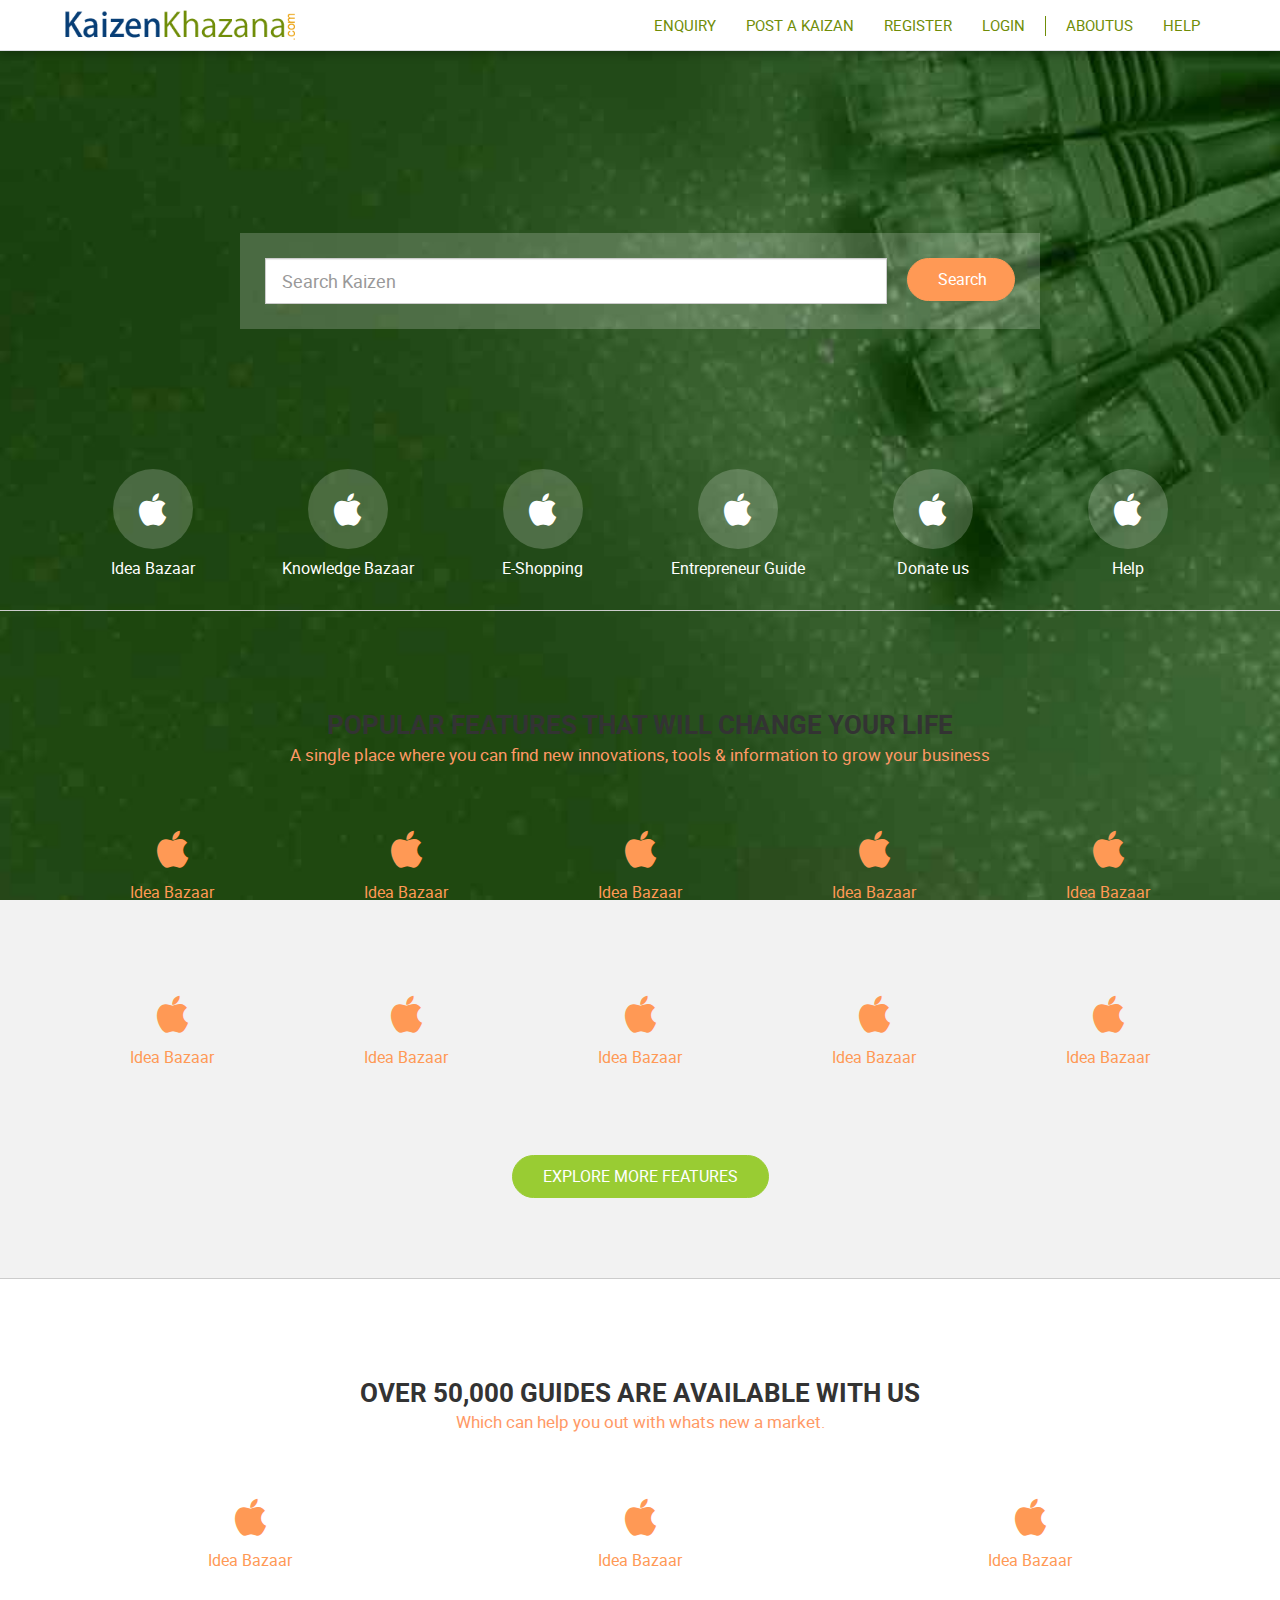
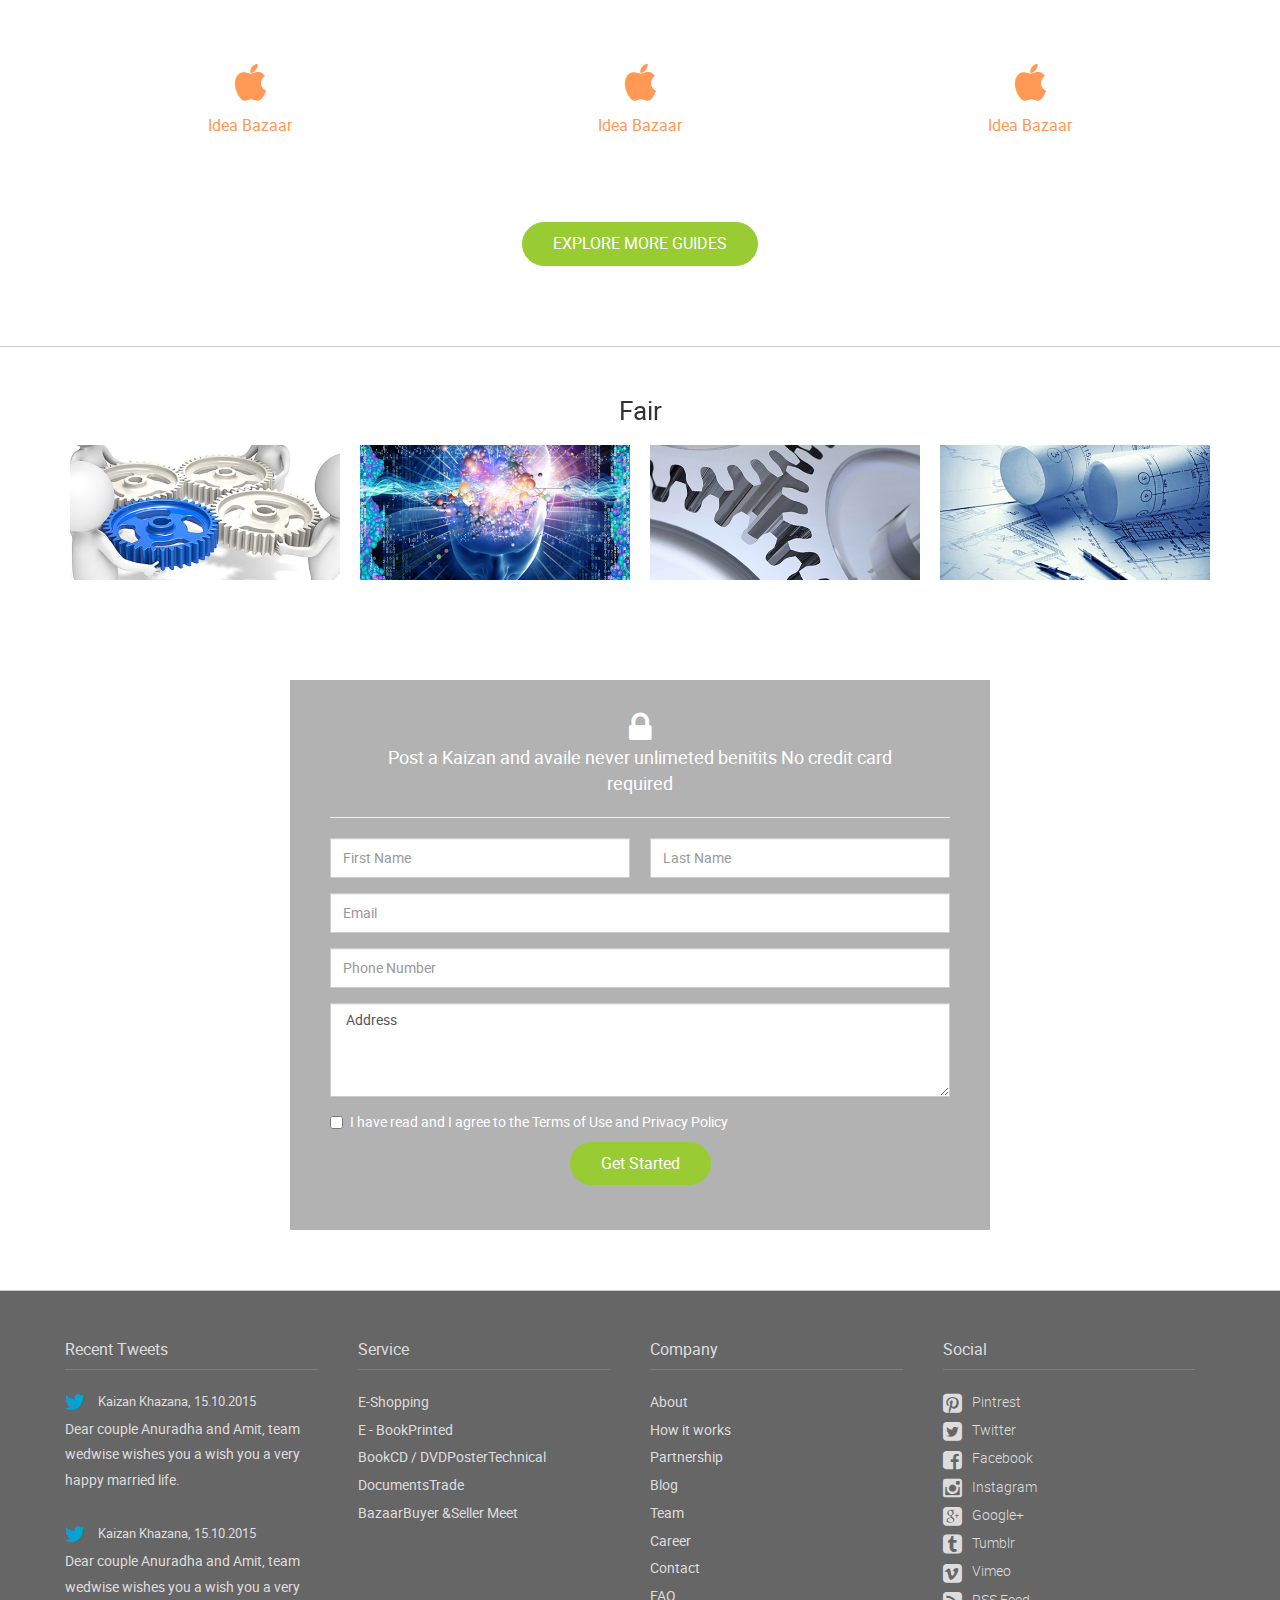
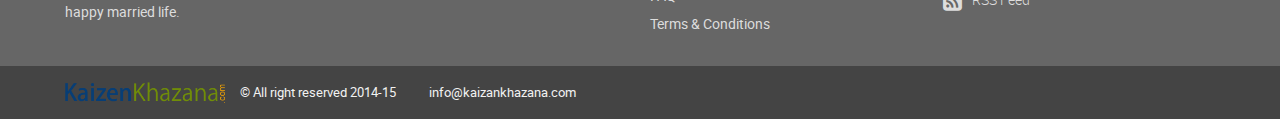
<file: kaizankhazana/home-page.html>
<!DOCTYPE html>
<html lang="en">
<head>
    <meta charset="utf-8">
    <meta http-equiv="X-UA-Compatible" content="IE=edge">
    <meta name="viewport" content="width=device-width, initial-scale=1">

    <title>Kaizan Khazana</title>

    <link href="assets/css/master.css" rel="stylesheet">

    <!--[if lt IE 9]>
    <script src="assets/js/html5shiv.min.js"></script>
    <script src="assets/js/respond.min.js"></script>
    <![endif]-->

</head>
<body>

<!--  / wrapper \ -->
<section id="wrapper">

    <!--  / header container \ -->
    <header id="headerCntr">

        <!--  / headerBox \ -->
        <div class="headerBox">
            <div class="container">

                <a class="logo" href="#"><img src="assets/images/logo.png" alt="" /></a>

                <ul class="admin-panel">
                    <li><a href="#">Enquiry</a></li>
                    <li><a href="#">Post a Kaizan</a></li>
                    <li><a href="#">Register</a></li>
                    <li><a href="#">Login</a></li>
                    <li class="seprator"><span></span></li>
                    <li><a href="#">Aboutus</a></li>
                    <li><a href="#">Help</a></li>
                </ul>

            </div>
        </div>
        <!--  / headerBox \ -->

    </header>
    <!--  \ header container / -->

    <!--  / content container \ -->
    <section id="contentCntr" class="clearfix">

        <!--  / searchBox \ -->
        <div class="searchBox clearfix">
            <div class="container height-100 pos-rel">
                <div class="row height-100">

                    <div class="display-table height-100">
                        <div class="display-table-cell">

                            <div class="search-section clearfix mar-btm-100">
                                <form>
                                    <div class="col-sm-10">
                                        <input type="text" class="form-control input-lg" placeholder="Search Kaizen">
                                    </div>
                                    <div class="col-sm-2">
                                        <button type="submit" class="width-full btn btn-primary btn-lg">Search</button>
                                    </div>
                                </form>
                            </div>

                            <div class="icon-section">
                                <div class="col-sm-2">
                                	<div class="circle-box">
                                        <span><i class="fa fa-apple"></i></span>
                                        <span>Idea Bazaar</span>
                                   </div>
                                </div>
                                <div class="col-sm-2">
                                	<div class="circle-box">
                                        <span><i class="fa fa-apple"></i></span>
                                        <span>Knowledge Bazaar</span>
                                    </div>
                                </div>
                                <div class="col-sm-2">
                                	<div class="circle-box">
                                        <span><i class="fa fa-apple"></i></span>
                                        <span>E-Shopping</span>
                                    </div>
                                </div>
                                <div class="col-sm-2">
                                	<div class="circle-box">
                                        <span><i class="fa fa-apple"></i></span>
                                        <span>Entrepreneur Guide</span>
                                    </div>
                                </div>
                                <div class="col-sm-2">
                                	<div class="circle-box">
                                        <span><i class="fa fa-apple"></i></span>
                                        <span>Donate us</span>
                                    </div>
                                </div>
                                <div class="col-sm-2">
                                	<div class="circle-box">
                                        <span><i class="fa fa-apple"></i></span>
                                        <span>Help</span>
                                    </div>
                                </div>
                            </div>

                        </div>
                    </div>

                </div>
            </div>
        </div>
        <!--  \ searchBox / -->

        <!--  / featureBox \ -->
        <div class="featureBox text-center blue-bg clearfix">
            <div class="container">
                <div class="row">

                    <h3 class="font-strong">
                        Popular Features that will change your life
                        <small class="font-regular">A single place where you can find new innovations, tools & information to grow your business</small>
                    </h3>

                    <ul class="icon-section clearfix moreList" id="myList">
                        <li class="col-sm-3 col-5">
                            <div class="item-border">
                                <span><i class="fa fa-apple"></i></span>
                                <span class="text-overflow">Idea Bazaar</span>
                            </div>
                        </li>
                        <li class="col-sm-3 col-5">
                            <div class="item-border">
                                <span><i class="fa fa-apple"></i></span>
                                <span class="text-overflow">Idea Bazaar</span>
                            </div>
                        </li>
                        <li class="col-sm-3 col-5">
                            <div class="item-border">
                                <span><i class="fa fa-apple"></i></span>
                                <span class="text-overflow">Idea Bazaar</span>
                            </div>
                        </li>
                        <li class="col-sm-3 col-5">
                            <div class="item-border">
                                <span><i class="fa fa-apple"></i></span>
                                <span class="text-overflow">Idea Bazaar</span>
                            </div>
                        </li>
                        <li class="col-sm-3 col-5">
                            <div class="item-border">
                                <span><i class="fa fa-apple"></i></span>
                                <span class="text-overflow">Idea Bazaar</span>
                            </div>
                        </li>
                        <li class="col-sm-3 col-5">
                            <div class="item-border">
                                <span><i class="fa fa-apple"></i></span>
                                <span class="text-overflow">Idea Bazaar</span>
                            </div>
                        </li>
                        <li class="col-sm-3 col-5">
                            <div class="item-border">
                                <span><i class="fa fa-apple"></i></span>
                                <span class="text-overflow">Idea Bazaar</span>
                            </div>
                        </li>
                        <li class="col-sm-3 col-5">
                            <div class="item-border">
                                <span><i class="fa fa-apple"></i></span>
                                <span class="text-overflow">Idea Bazaar</span>
                            </div>
                        </li>
                        <li class="col-sm-3 col-5">
                            <div class="item-border">
                                <span><i class="fa fa-apple"></i></span>
                                <span class="text-overflow">Idea Bazaar</span>
                            </div>
                        </li>
                        <li class="col-sm-3 col-5">
                            <div class="item-border">
                                <span><i class="fa fa-apple"></i></span>
                                <span class="text-overflow">Idea Bazaar</span>
                            </div>
                        </li>
                        <li class="col-sm-3 col-5">
                            <div class="item-border">
                                <span><i class="fa fa-apple"></i></span>
                                <span class="text-overflow">Idea Bazaar</span>
                            </div>
                        </li>
                        <li class="col-sm-3 col-5">
                            <div class="item-border">
                                <span><i class="fa fa-apple"></i></span>
                                <span class="text-overflow">Idea Bazaar</span>
                            </div>
                        </li>
                        <li class="col-sm-3 col-5">
                            <div class="item-border">
                                <span><i class="fa fa-apple"></i></span>
                                <span class="text-overflow">Idea Bazaar</span>
                            </div>
                        </li>
                        <li class="col-sm-3 col-5">
                            <div class="item-border">
                                <span><i class="fa fa-apple"></i></span>
                                <span class="text-overflow">Idea Bazaar</span>
                            </div>
                        </li>
                        <li class="col-sm-3 col-5">
                            <div class="item-border">
                                <span><i class="fa fa-apple"></i></span>
                                <span class="text-overflow">Idea Bazaar</span>
                            </div>
                        </li>
                        <li class="col-sm-3 col-5">
                            <div class="item-border">
                                <span><i class="fa fa-apple"></i></span>
                                <span class="text-overflow">Idea Bazaar</span>
                            </div>
                        </li>
                        <li class="col-sm-3 col-5">
                            <div class="item-border">
                                <span><i class="fa fa-apple"></i></span>
                                <span class="text-overflow">Idea Bazaar</span>
                            </div>
                        </li>
                        <li class="col-sm-3 col-5">
                            <div class="item-border">
                                <span><i class="fa fa-apple"></i></span>
                                <span class="text-overflow">Idea Bazaar</span>
                            </div>
                        </li>
                        <li class="col-sm-3 col-5">
                            <div class="item-border">
                                <span><i class="fa fa-apple"></i></span>
                                <span class="text-overflow">Idea Bazaar</span>
                            </div>
                        </li>
                        <li class="col-sm-3 col-5">
                            <div class="item-border">
                                <span><i class="fa fa-apple"></i></span>
                                <span class="text-overflow">Idea Bazaar</span>
                            </div>
                        </li>
                        <li class="col-sm-3 col-5">
                            <div class="item-border">
                                <span><i class="fa fa-apple"></i></span>
                                <span class="text-overflow">Idea Bazaar</span>
                            </div>
                        </li>
                        <li class="col-sm-3 col-5">
                            <div class="item-border">
                                <span><i class="fa fa-apple"></i></span>
                                <span class="text-overflow">Idea Bazaar</span>
                            </div>
                        </li>
                        <li class="col-sm-3 col-5">
                            <div class="item-border">
                                <span><i class="fa fa-apple"></i></span>
                                <span class="text-overflow">Idea Bazaar</span>
                            </div>
                        </li>
                        <li class="col-sm-3 col-5">
                            <div class="item-border">
                                <span><i class="fa fa-apple"></i></span>
                                <span class="text-overflow">Idea Bazaar</span>
                            </div>
                        </li>
                        <li class="col-sm-3 col-5">
                            <div class="item-border">
                                <span><i class="fa fa-apple"></i></span>
                                <span class="text-overflow">Idea Bazaar</span>
                            </div>
                        </li>
                        <li class="col-sm-3 col-5">
                            <div class="item-border">
                                <span><i class="fa fa-apple"></i></span>
                                <span class="text-overflow">Idea Bazaar</span>
                            </div>
                        </li>
                        <li class="col-sm-3 col-5">
                            <div class="item-border">
                                <span><i class="fa fa-apple"></i></span>
                                <span class="text-overflow">Idea Bazaar</span>
                            </div>
                        </li>
                        <li class="col-sm-3 col-5">
                            <div class="item-border">
                                <span><i class="fa fa-apple"></i></span>
                                <span class="text-overflow">Idea Bazaar</span>
                            </div>
                        </li>
                        <li class="col-sm-3 col-5">
                            <div class="item-border">
                                <span><i class="fa fa-apple"></i></span>
                                <span class="text-overflow">Idea Bazaar</span>
                            </div>
                        </li>
                        <li class="col-sm-3 col-5">
                            <div class="item-border">
                                <span><i class="fa fa-apple"></i></span>
                                <span class="text-overflow">Idea Bazaar</span>
                            </div>
                        </li>
                        <li class="col-sm-3 col-5">
                            <div class="item-border">
                                <span><i class="fa fa-apple"></i></span>
                                <span class="text-overflow">Idea Bazaar</span>
                            </div>
                        </li>
                        <li class="col-sm-3 col-5">
                            <div class="item-border">
                                <span><i class="fa fa-apple"></i></span>
                                <span class="text-overflow">Idea Bazaar</span>
                            </div>
                        </li>
                        <li class="col-sm-3 col-5">
                            <div class="item-border">
                                <span><i class="fa fa-apple"></i></span>
                                <span class="text-overflow">Idea Bazaar</span>
                            </div>
                        </li>
                        <li class="col-sm-3 col-5">
                            <div class="item-border">
                                <span><i class="fa fa-apple"></i></span>
                                <span class="text-overflow">Idea Bazaar</span>
                            </div>
                        </li>
                        <li class="col-sm-3 col-5">
                            <div class="item-border">
                                <span><i class="fa fa-apple"></i></span>
                                <span class="text-overflow">Idea Bazaar</span>
                            </div>
                        </li>
                        <li class="col-sm-3 col-5">
                            <div class="item-border">
                                <span><i class="fa fa-apple"></i></span>
                                <span class="text-overflow">Idea Bazaar</span>
                            </div>
                        </li>
                        <li class="col-sm-3 col-5">
                            <div class="item-border">
                                <span><i class="fa fa-apple"></i></span>
                                <span class="text-overflow">Idea Bazaar</span>
                            </div>
                        </li>
                        <li class="col-sm-3 col-5">
                            <div class="item-border">
                                <span><i class="fa fa-apple"></i></span>
                                <span class="text-overflow">Idea Bazaar</span>
                            </div>
                        </li>
                        <li class="col-sm-3 col-5">
                            <div class="item-border">
                                <span><i class="fa fa-apple"></i></span>
                                <span class="text-overflow">Idea Bazaar</span>
                            </div>
                        </li>
                        <li class="col-sm-3 col-5">
                            <div class="item-border">
                                <span><i class="fa fa-apple"></i></span>
                                <span class="text-overflow">Idea Bazaar</span>
                            </div>
                        </li>
                    </ul>

                    <a href="#" class="btn btn-success btn-lg text-uppercase mar-top-30" id="loadMore">Explore more features</a>

                </div>
            </div>
        </div>
        <!--  \ featureBox / -->

        <!--  / featureBox \ -->
        <div class="featureBox text-center clearfix">
            <div class="container">
                <div class="row">

                    <h3 class="font-strong">Over 50,000 Guides are available with us
                        <small class="font-regular">Which can help you out with whats new a market.</small>
                    </h3>

                    <ul class="icon-section clearfix" id="myList2">
                        <li class="col-sm-4">
                            <div class="item-border">
                                <span><i class="fa fa-apple"></i></span>
                                <span class="text-overflow">Idea Bazaar</span>
                            </div>
                        </li>
                        <li class="col-sm-4">
                            <div class="item-border">
                                <span><i class="fa fa-apple"></i></span>
                                <span class="text-overflow">Idea Bazaar</span>
                            </div>
                        </li>
                        <li class="col-sm-4">
                            <div class="item-border">
                                <span><i class="fa fa-apple"></i></span>
                                <span class="text-overflow">Idea Bazaar</span>
                            </div>
                        </li>
                        <li class="col-sm-4">
                            <div class="item-border">
                                <span><i class="fa fa-apple"></i></span>
                                <span class="text-overflow">Idea Bazaar</span>
                            </div>
                        </li>
                        <li class="col-sm-4">
                            <div class="item-border">
                                <span><i class="fa fa-apple"></i></span>
                                <span class="text-overflow">Idea Bazaar</span>
                            </div>
                        </li>
                        <li class="col-sm-4">
                            <div class="item-border">
                                <span><i class="fa fa-apple"></i></span>
                                <span class="text-overflow">Idea Bazaar</span>
                            </div>
                        </li>
                        <li class="col-sm-4">
                            <div class="item-border">
                                <span><i class="fa fa-apple"></i></span>
                                <span class="text-overflow">Idea Bazaar</span>
                            </div>
                        </li>
                        <li class="col-sm-4">
                            <div class="item-border">
                                <span><i class="fa fa-apple"></i></span>
                                <span class="text-overflow">Idea Bazaar</span>
                            </div>
                        </li>
                        <li class="col-sm-4">
                            <div class="item-border">
                                <span><i class="fa fa-apple"></i></span>
                                <span class="text-overflow">Idea Bazaar</span>
                            </div>
                        </li>
                        <li class="col-sm-4">
                            <div class="item-border">
                                <span><i class="fa fa-apple"></i></span>
                                <span class="text-overflow">Idea Bazaar</span>
                            </div>
                        </li>
                        <li class="col-sm-4">
                            <div class="item-border">
                                <span><i class="fa fa-apple"></i></span>
                                <span class="text-overflow">Idea Bazaar</span>
                            </div>
                        </li>
                        <li class="col-sm-4">
                            <div class="item-border">
                                <span><i class="fa fa-apple"></i></span>
                                <span class="text-overflow">Idea Bazaar</span>
                            </div>
                        </li>
                        <li class="col-sm-4">
                            <div class="item-border">
                                <span><i class="fa fa-apple"></i></span>
                                <span class="text-overflow">Idea Bazaar</span>
                            </div>
                        </li>
                        <li class="col-sm-4">
                            <div class="item-border">
                                <span><i class="fa fa-apple"></i></span>
                                <span class="text-overflow">Idea Bazaar</span>
                            </div>
                        </li>
                        <li class="col-sm-4">
                            <div class="item-border">
                                <span><i class="fa fa-apple"></i></span>
                                <span class="text-overflow">Idea Bazaar</span>
                            </div>
                        </li>
                        <li class="col-sm-4">
                            <div class="item-border">
                                <span><i class="fa fa-apple"></i></span>
                                <span class="text-overflow">Idea Bazaar</span>
                            </div>
                        </li>
                        <li class="col-sm-4">
                            <div class="item-border">
                                <span><i class="fa fa-apple"></i></span>
                                <span class="text-overflow">Idea Bazaar</span>
                            </div>
                        </li>
                        <li class="col-sm-4">
                            <div class="item-border">
                                <span><i class="fa fa-apple"></i></span>
                                <span class="text-overflow">Idea Bazaar</span>
                            </div>
                        </li>
                        <li class="col-sm-4">
                            <div class="item-border">
                                <span><i class="fa fa-apple"></i></span>
                                <span class="text-overflow">Idea Bazaar</span>
                            </div>
                        </li>
                        <li class="col-sm-4">
                            <div class="item-border">
                                <span><i class="fa fa-apple"></i></span>
                                <span class="text-overflow">Idea Bazaar</span>
                            </div>
                        </li>
                        <li class="col-sm-4">
                            <div class="item-border">
                                <span><i class="fa fa-apple"></i></span>
                                <span class="text-overflow">Idea Bazaar</span>
                            </div>
                        </li>
                        <li class="col-sm-4">
                            <div class="item-border">
                                <span><i class="fa fa-apple"></i></span>
                                <span class="text-overflow">Idea Bazaar</span>
                            </div>
                        </li>
                        <li class="col-sm-4">
                            <div class="item-border">
                                <span><i class="fa fa-apple"></i></span>
                                <span class="text-overflow">Idea Bazaar</span>
                            </div>
                        </li>
                        <li class="col-sm-4">
                            <div class="item-border">
                                <span><i class="fa fa-apple"></i></span>
                                <span class="text-overflow">Idea Bazaar</span>
                            </div>
                        </li>
                    </ul>

                    <a href="#" class="btn btn-success btn-lg text-uppercase mar-top-30" id="loadMore2">Explore more guides</a>

                </div>
            </div>
        </div>
        <!--  \ featureBox / -->


        <!--  / siderBox \ -->
        <div class="siderBox clearfix">
            <div class="owl-carousel slider-product">
                <div class="item">
                    <div class="col-sm-12"><h3>Fair</h3></div>
                    <div class="width-full-480 col-xs-6 col-md-3">
                        <div class="frames">
                            <img src="assets/images/video-thumb-1.jpg">
                        </div>
                    </div>
                    <div class="width-full-480 col-xs-6 col-md-3">
                        <div class="frames">
                            <img src="assets/images/video-thumb-2.jpg">
                        </div>
                    </div>
                    <div class="width-full-480 col-xs-6 col-md-3">
                        <div class="frames">
                            <img src="assets/images/video-thumb-3.jpg">
                        </div>
                    </div>
                    <div class="width-full-480 col-xs-6 col-md-3">
                        <div class="frames">
                            <img src="assets/images/video-thumb-4.jpg">
                        </div>
                    </div>
                </div>
                <div class="item">
                    <div class="col-sm-12"><h3>Capitslist</h3></div>
                    <div class="width-full-480 col-xs-6 col-md-3">
                        <div class="frames">
                            <img src="assets/images/video-thumb-1.jpg">
                        </div>
                    </div>
                    <div class="width-full-480 col-xs-6 col-md-3">
                        <div class="frames">
                            <img src="assets/images/video-thumb-2.jpg">
                        </div>
                    </div>
                    <div class="width-full-480 col-xs-6 col-md-3">
                        <div class="frames">
                            <img src="assets/images/video-thumb-3.jpg">
                        </div>
                    </div>
                    <div class="width-full-480 col-xs-6 col-md-3">
                        <div class="frames">
                            <img src="assets/images/video-thumb-4.jpg">
                        </div>
                    </div>
                </div>
                <div class="item">
                    <div class="col-sm-12"><h3>Process videos</h3></div>
                    <div class="width-full-480 col-xs-6 col-md-3">
                        <div class="frames">
                            <img src="assets/images/video-thumb-1.jpg">
                        </div>
                    </div>
                    <div class="width-full-480 col-xs-6 col-md-3">
                        <div class="frames">
                            <img src="assets/images/video-thumb-2.jpg">
                        </div>
                    </div>
                    <div class="width-full-480 col-xs-6 col-md-3">
                        <div class="frames">
                            <img src="assets/images/video-thumb-3.jpg">
                        </div>
                    </div>
                    <div class="width-full-480 col-xs-6 col-md-3">
                        <div class="frames">
                            <img src="assets/images/video-thumb-4.jpg">
                        </div>
                    </div>
                </div>
                <div class="item">
                    <div class="col-sm-12"><h3>Whats new in market</h3></div>
                    <div class="width-full-480 col-xs-6 col-md-3">
                        <div class="frames">
                            <img src="assets/images/video-thumb-1.jpg">
                        </div>
                    </div>
                    <div class="width-full-480 col-xs-6 col-md-3">
                        <div class="frames">
                            <img src="assets/images/video-thumb-2.jpg">
                        </div>
                    </div>
                    <div class="width-full-480 col-xs-6 col-md-3">
                        <div class="frames">
                            <img src="assets/images/video-thumb-3.jpg">
                        </div>
                    </div>
                    <div class="width-full-480 col-xs-6 col-md-3">
                        <div class="frames">
                            <img src="assets/images/video-thumb-4.jpg">
                        </div>
                    </div>
                </div>
                <div class="item">
                    <div class="col-sm-12"><h3>Training And achievements</h3></div>
                    <div class="width-full-480 col-xs-6 col-md-3">
                        <div class="frames">
                            <img src="assets/images/video-thumb-1.jpg">
                        </div>
                    </div>
                    <div class="width-full-480 col-xs-6 col-md-3">
                        <div class="frames">
                            <img src="assets/images/video-thumb-2.jpg">
                        </div>
                    </div>
                    <div class="width-full-480 col-xs-6 col-md-3">
                        <div class="frames">
                            <img src="assets/images/video-thumb-3.jpg">
                        </div>
                    </div>
                    <div class="width-full-480 col-xs-6 col-md-3">
                        <div class="frames">
                            <img src="assets/images/video-thumb-4.jpg">
                        </div>
                    </div>
                </div>
            </div>
        </div>
        <!--  \ siderBox / -->

        <!--  / registerBox \ -->
        <div class="registerBox clearfix">
            <div class="container">
                <div class="row">
                    <form action="" class="register clearfix">
                        <div class="col-sm-12 clearfix">
                            <span class="text-center"><i class="fa fa-lock"></i> Post a Kaizan and availe never unlimeted benitits No credit card required</span>
                            <hr>
                        </div>
                        <div class="col-sm-12 clearfix">
                            <div class="row">
                                <div class="col-sm-6">
                                    <div class="form-group">
                                        <input type="text" class="form-control" placeholder="First Name">
                                    </div>
                                </div>
                                <div class="col-sm-6">
                                    <div class="form-group">
                                        <input type="text" class="form-control" placeholder="Last Name">
                                    </div>
                                </div>
                            </div>
                            <div class="form-group">
                                <input type="email" class="form-control" placeholder="Email">
                            </div>
                            <div class="form-group">
                                <input type="number" class="form-control" placeholder="Phone Number">
                            </div>
                            <div class="form-group">
                                <textarea class="form-control" rows="4" cols="4"> Address</textarea>
                            </div>
                            <div class="checkbox">
                                <label>
                                    <input type="checkbox"> I have read and I agree to the Terms of Use and Privacy Policy
                                </label>
                            </div>
                            <div class="form-group text-center">
                                <button class="btn btn-success btn-lg">Get Started</button>
                            </div>
                        </div>
                    </form>
                </div>
            </div>
        </div>
        <!--  \ registerBox / -->

    </section>
    <!--  \ content container / -->

    <!--  / footerBox \ -->
    <div class="footerBox">
            <div class="container">
                <div class="row">
                    <div class="col-sm-12">

                        <div class="footer-list clearfix row">
                            <div class="block-1 col-sm-3">
                                <div class="inner">
                                    <h4>Recent Tweets</h4>
                                    <ul>
                                        <li>
                                            <span><i class="fa fa-twitter"></i> Kaizan Khazana, 15.10.2015</span>
                                            Dear couple Anuradha and Amit, team wedwise wishes you a wish you a very happy married life.
                                        </li>
                                        <li>
                                            <span><i class="fa fa-twitter"></i> Kaizan Khazana, 15.10.2015</span>
                                            Dear couple Anuradha and Amit, team wedwise wishes you a wish you a very happy married life.
                                        </li>
                                    </ul>
                                </div>
                            </div>
                            <div class="block-2  col-sm-3">
                                <div class="inner">
                                    <h4>Service</h4>
                                    <ul>
                                        <li><a href="#">E-Shopping</a></li>
                                        <li><a href="#">E - BookPrinted</a></li>
                                        <li><a href="#">BookCD / DVDPosterTechnical</a></li>
                                        <li><a href="#">DocumentsTrade</a></li>
                                        <li><a href="#">BazaarBuyer &Seller Meet</a></li>
                                    </ul>
                                </div>
                            </div>
                            <div class="block-2 col-sm-3">
                                <div class="inner">
                                    <h4>Company</h4>
                                    <ul>
                                        <li><a href="#">About</a></li>
                                        <li><a href="#">How it works</a></li>
                                        <li><a href="#">Partnership</a></li>
                                        <li><a href="#">Blog</a></li>
                                        <li><a href="#">Team</a></li>
                                        <li><a href="#">Career</a></li>
                                        <li><a href="#">Contact</a></li>
                                        <li><a href="#">FAQ</a></li>
                                        <li><a href="#">Terms & Conditions</a></li>
                                    </ul>
                                </div>
                            </div>
                            <div class="block-2 col-sm-3 show-480">
                                <div class="inner clearfix">
                                    <h4>Social</h4>
                                    <ul class="clearfix">
                                        <li><a href="#"><i class="fa fa-pinterest-square"></i><span>Pintrest</span></a></li>
                                        <li><a href="#"><i class="fa fa-twitter-square"></i><span>Twitter</span></a></li>
                                        <li><a href="#"><i class="fa fa-facebook-square"></i><span>Facebook</span></a></li>
                                        <li><a href="#"><i class="fa fa-instagram"></i><span>Instagram</span></a></li>
                                        <li><a href="#"><i class="fa fa-google-plus-square"></i><span>Google+</span></a></li>
                                        <li><a href="#"><i class="fa fa-tumblr-square"></i><span>Tumblr</span></a></li>
                                        <li><a href="#"><i class="fa fa-vimeo-square"></i><span>Vimeo</span></a></li>
                                        <li><a href="#"><i class="fa fa-rss-square"></i><span>RSS Feed</span></a></li>
                                    </ul>
                                </div>
                            </div>
                        </div>

                    </div>
                </div>
            </div>
            <div class="bottom-footer">
                <div class="container">
                    <div class="row">
                        <div class="col-sm-12">
                            <a href="#" class="logo-footer"><img src="assets/images/logo.png"></a>
                            <ul>
                                <li>&copy; All right reserved 2014-15</li>
                                <li><a href="#">info@kaizankhazana.com</a></li>
                            </ul>
                        </div>
                    </div>
                </div>
            </div>
        </div>
    <!--  \ footerBox / -->

</section>
<!--  \ wrapper / -->

<script type="text/javascript" src="assets/js/jquery.js"></script>
<script type="text/javascript" src="assets/js/bootstrap.min.js"></script>
<script type="text/javascript" src="assets/js/owl.carousel.js"></script>
<script type="text/javascript" src="assets/js/custom.js"></script>

</body>
</html>
</file>
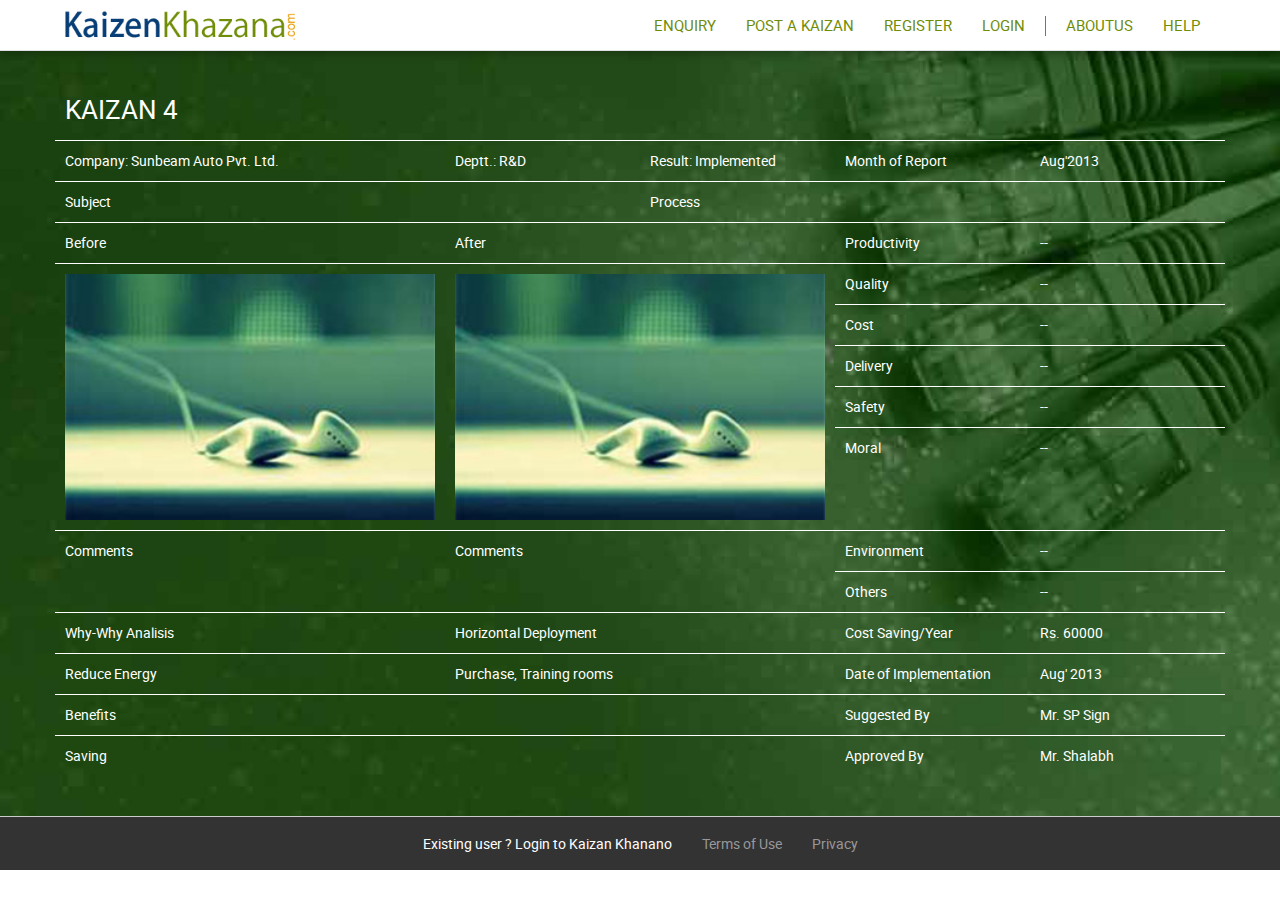
<file: kaizankhazana/kazin-forms-view.html>
<!DOCTYPE html>
<html lang="en">
<head>
    <meta charset="utf-8">
    <meta http-equiv="X-UA-Compatible" content="IE=edge">
    <meta name="viewport" content="width=device-width, initial-scale=1">

    <title>Kaizan Khazana</title>

    <link href="assets/css/master.css" rel="stylesheet">

    <!--[if lt IE 9]>
    <script src="assets/js/html5shiv.min.js"></script>
    <script src="assets/js/respond.min.js"></script>
    <![endif]-->

</head>
<body>

<!--  / wrapper \ -->
<section id="wrapper">

    <!--  / header container \ -->
    <header id="headerCntr">

        <!--  / headerBox \ -->
        <div class="headerBox">
            <div class="container">

                <a class="logo" href="#"><img src="assets/images/logo.png" alt="" /></a>

                <button type="button" class="navbar-toggle menubtn-top collapsed" data-toggle="collapse" data-target="#menubox" aria-expanded="false">
                    <i class="fa fa-reorder"></i>
                </button>

                <ul class="admin-panel collapse navbar-collapse" id="menubox">
                    <li><a href="#">Enquiry</a></li>
                    <li><a href="#">Post a Kaizan</a></li>
                    <li><a href="#">Register</a></li>
                    <li><a href="#">Login</a></li>
                    <li class="seprator"><span></span></li>
                    <li><a href="#">Aboutus</a></li>
                    <li><a href="#">Help</a></li>
                </ul>
            </div>
        </div>
        <!--  / headerBox \ -->

    </header>
    <!--  \ header container / -->

    <!--  / content container \ -->
    <section id="contentCntr" class="clearfix">

        <!--  / formViewBox \ -->
        <div class="formViewBox clearfix">
            <div class="container">

                <h3>Kaizan 4</h3>

                <div class="row first">
                    <div class="col-sm-4">Company: Sunbeam Auto Pvt. Ltd.</div>
                    <div class="col-sm-2">Deptt.: R&D</div>
                    <div class="col-sm-2">Result: Implemented</div>
                    <div class="col-sm-2">Month of Report</div>
                    <div class="col-sm-2">Aug'2013</div>
                </div>
                <div class="row first">
                    <div class="col-sm-6">Subject</div>
                    <div class="col-sm-6">Process</div>
                </div>
                <div class="row first">
                    <div class="col-sm-4">Before</div>
                    <div class="col-sm-4">After</div>
                    <div class="col-sm-2">Productivity</div>
                    <div class="col-sm-2">--</div>
                </div>
                <div class="row first">
                    <div class="col-sm-4"><img src="assets/images/item-1.jpg"></div>
                    <div class="col-sm-4"><img src="assets/images/item-1.jpg"></div>
                    <div class="col-sm-4">
                        <div class="row second">
                            <div class="col-sm-6">Quality</div>
                            <div class="col-sm-6">--</div>
                        </div>
                        <div class="row second">
                            <div class="col-sm-6">Cost</div>
                            <div class="col-sm-6">--</div>
                        </div>
                        <div class="row second">
                            <div class="col-sm-6">Delivery</div>
                            <div class="col-sm-6">--</div>
                        </div>
                        <div class="row second">
                            <div class="col-sm-6">Safety</div>
                            <div class="col-sm-6">--</div>
                        </div>
                        <div class="row second last">
                            <div class="col-sm-6">Moral</div>
                            <div class="col-sm-6">--</div>
                        </div>
                    </div>
                </div>
                <div class="row first">
                    <div class="col-sm-4">Comments</div>
                    <div class="col-sm-4">Comments</div>
                    <div class="col-sm-4">
                        <div class="row second">
                            <div class="col-sm-6">Environment</div>
                            <div class="col-sm-6">--</div>
                        </div>
                        <div class="row second last">
                            <div class="col-sm-6">Others</div>
                            <div class="col-sm-6">--</div>
                        </div>
                    </div>
                </div>
                <div class="row first">
                    <div class="col-sm-4">Why-Why Analisis</div>
                    <div class="col-sm-4">Horizontal Deployment</div>
                    <div class="col-sm-2">Cost Saving/Year</div>
                    <div class="col-sm-2">Rs. 60000</div>
                </div>
                <div class="row first">
                    <div class="col-sm-4">Reduce Energy</div>
                    <div class="col-sm-4">Purchase, Training rooms</div>
                    <div class="col-sm-2">Date of Implementation</div>
                    <div class="col-sm-2">Aug' 2013</div>
                </div>
                <div class="row first">
                    <div class="col-sm-8">Benefits</div>
                    <div class="col-sm-2">Suggested By</div>
                    <div class="col-sm-2">Mr. SP Sign</div>
                </div>
                <div class="row first">
                    <div class="col-sm-8">Saving</div>
                    <div class="col-sm-2">Approved By</div>
                    <div class="col-sm-2">Mr. Shalabh</div>
                </div>
            </div>
        </div>
        <!--  \ formViewBox / -->

    </section>
    <!--  \ content container / -->

    <!--  / footerBox \ -->
    <footer class="footerBox">

        <div class="ul-center">
            <div class="container">
                <div class="row">
                    <div class="col-sm-12">
                        <ul>
                            <li><a href="#" class="color-white">Existing user ? Login to Kaizan Khanano</a></li>
                            <li><a href="#">Terms of Use</a></li>
                            <li><a href="#">Privacy</a></li>
                        </ul>
                    </div>
                </div>
            </div>
        </div>

    </footer>
    <!--  \ footerBox / -->

</section>
<!--  \ wrapper / -->

<script type="text/javascript" src="assets/js/jquery.js"></script>
<script type="text/javascript" src="assets/js/bootstrap.min.js"></script>
<script type="text/javascript" src="assets/js/custom.js"></script>

</body>
</html>
</file>
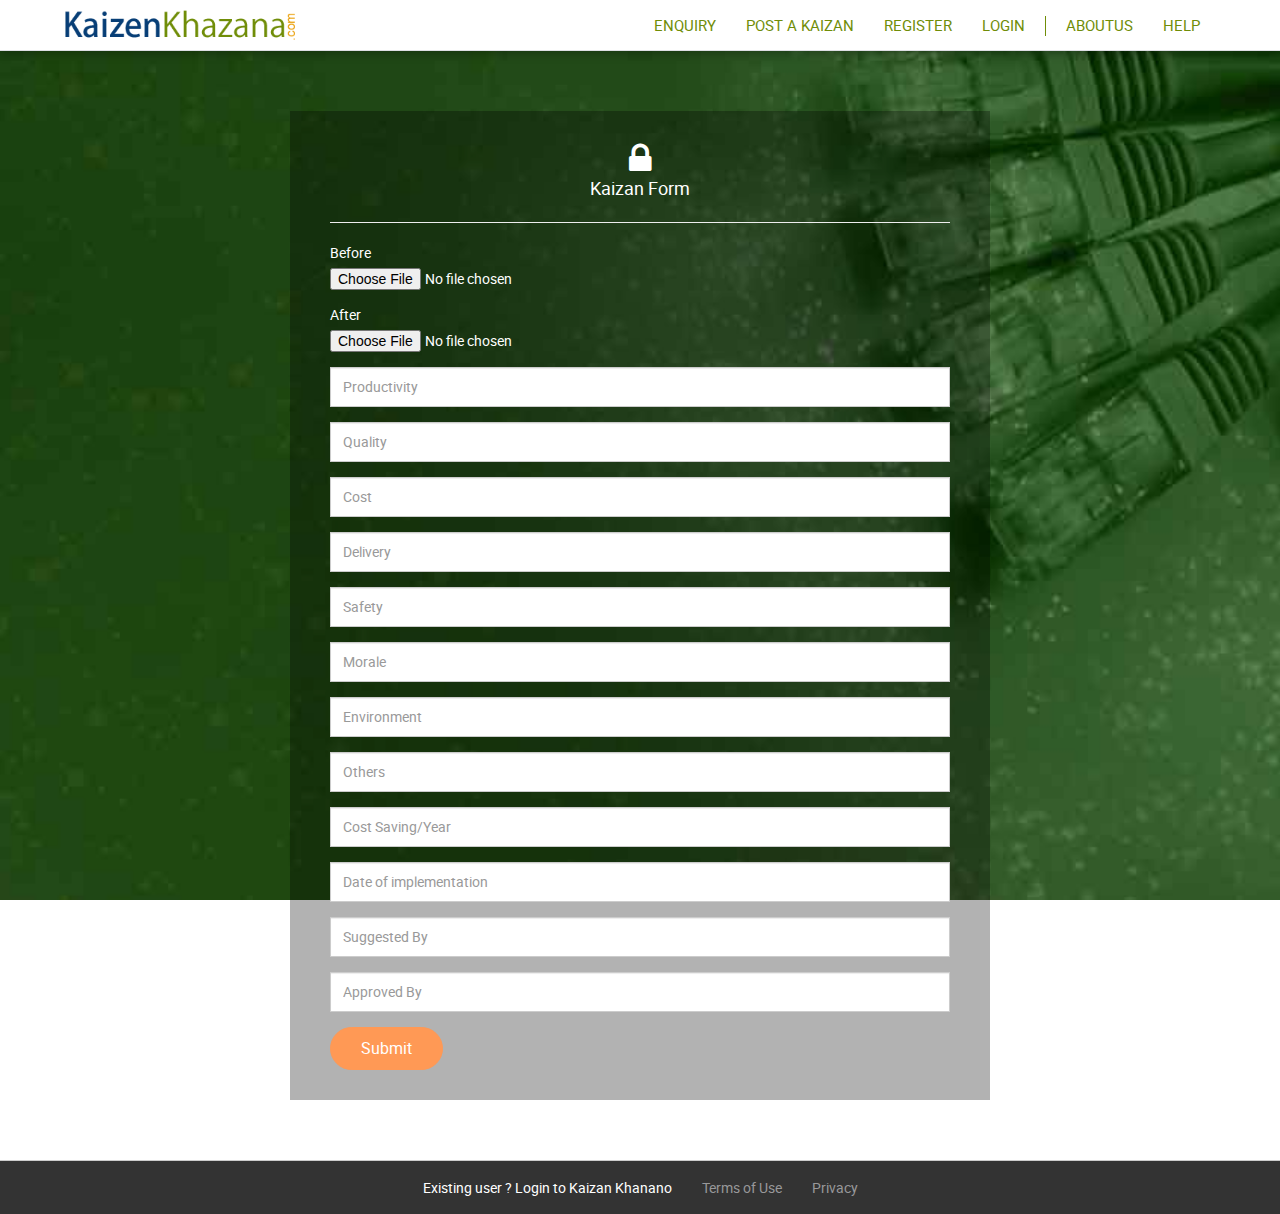
<file: kaizankhazana/kazin-forms.html>
<!DOCTYPE html>
<html lang="en">
<head>
    <meta charset="utf-8">
    <meta http-equiv="X-UA-Compatible" content="IE=edge">
    <meta name="viewport" content="width=device-width, initial-scale=1">

    <title>Kaizan Khazana</title>

    <link href="assets/css/master.css" rel="stylesheet">

    <!--[if lt IE 9]>
    <script src="assets/js/html5shiv.min.js"></script>
    <script src="assets/js/respond.min.js"></script>
    <![endif]-->

</head>
<body>

<!--  / wrapper \ -->
<section id="wrapper">

    <!--  / header container \ -->
    <header id="headerCntr">

        <!--  / headerBox \ -->
        <div class="headerBox">
            <div class="container">

                <a class="logo" href="#"><img src="assets/images/logo.png" alt="" /></a>

                <button type="button" class="navbar-toggle menubtn-top collapsed" data-toggle="collapse" data-target="#menubox" aria-expanded="false">
                    <i class="fa fa-reorder"></i>
                </button>

                <ul class="admin-panel collapse navbar-collapse" id="menubox">
                    <li><a href="#">Enquiry</a></li>
                    <li><a href="#">Post a Kaizan</a></li>
                    <li><a href="#">Register</a></li>
                    <li><a href="#">Login</a></li>
                    <li class="seprator"><span></span></li>
                    <li><a href="#">Aboutus</a></li>
                    <li><a href="#">Help</a></li>
                </ul>
            </div>
        </div>
        <!--  / headerBox \ -->

    </header>
    <!--  \ header container / -->

    <!--  / content container \ -->
    <section id="contentCntr" class="clearfix">

        <!--  / registerBox \ -->
        <div class="registerBox clearfix">
            <div class="container">
                <div class="row">
                    <form action="" class="register clearfix">
                        <div class="col-sm-12 clearfix">
                            <span class="text-center"><i class="fa fa-lock"></i> Kaizan Form</span>
                            <hr>
                        </div>
                        <div class="col-sm-12 clearfix">
                            <div class="form-group">
                                <label>Before</label>
                                <input type="file">
                            </div>
                            <div class="form-group">
                                <label>After</label>
                                <input type="file">
                            </div>
                            <div class="form-group">
                                <input type="text" class="form-control" placeholder="Productivity">
                            </div>
                            <div class="form-group">
                                <input type="text" class="form-control" placeholder="Quality">
                            </div>
                            <div class="form-group">
                                <input type="text" class="form-control" placeholder="Cost">
                            </div>
                            <div class="form-group">
                                <input type="text" class="form-control" placeholder="Delivery">
                            </div>
                            <div class="form-group">
                                <input type="text" class="form-control" placeholder="Safety">
                            </div>
                            <div class="form-group">
                                <input type="text" class="form-control" placeholder="Morale">
                            </div>
                            <div class="form-group">
                                <input type="text" class="form-control" placeholder="Environment">
                            </div>
                            <div class="form-group">
                                <input type="text" class="form-control" placeholder="Others">
                            </div>
                            <div class="form-group">
                                <input type="text" class="form-control" placeholder="Cost Saving/Year">
                            </div>
                            <div class="form-group">
                                <input type="text" class="form-control" placeholder="Date of implementation">
                            </div>
                            <div class="form-group">
                                <input type="text" class="form-control" placeholder="Suggested By">
                            </div>
                            <div class="form-group">
                                <input type="text" class="form-control" placeholder="Approved By">
                            </div>
                            <button type="submit" class="btn btn-primary btn-lg">Submit</button>
                        </div>
                    </form>
                </div>
            </div>
        </div>
        <!--  \ formBox / -->

    </section>
    <!--  \ content container / -->

    <!--  / footerBox \ -->
    <footer class="footerBox">

        <div class="ul-center">
            <div class="container">
                <div class="row">
                    <div class="col-sm-12">
                        <ul>
                            <li><a href="#" class="color-white">Existing user ? Login to Kaizan Khanano</a></li>
                            <li><a href="#">Terms of Use</a></li>
                            <li><a href="#">Privacy</a></li>
                        </ul>
                    </div>
                </div>
            </div>
        </div>

    </footer>
    <!--  \ footerBox / -->

</section>
<!--  \ wrapper / -->

<script type="text/javascript" src="assets/js/jquery.js"></script>
<script type="text/javascript" src="assets/js/bootstrap.min.js"></script>
<script type="text/javascript" src="assets/js/custom.js"></script>

</body>
</html>
</file>
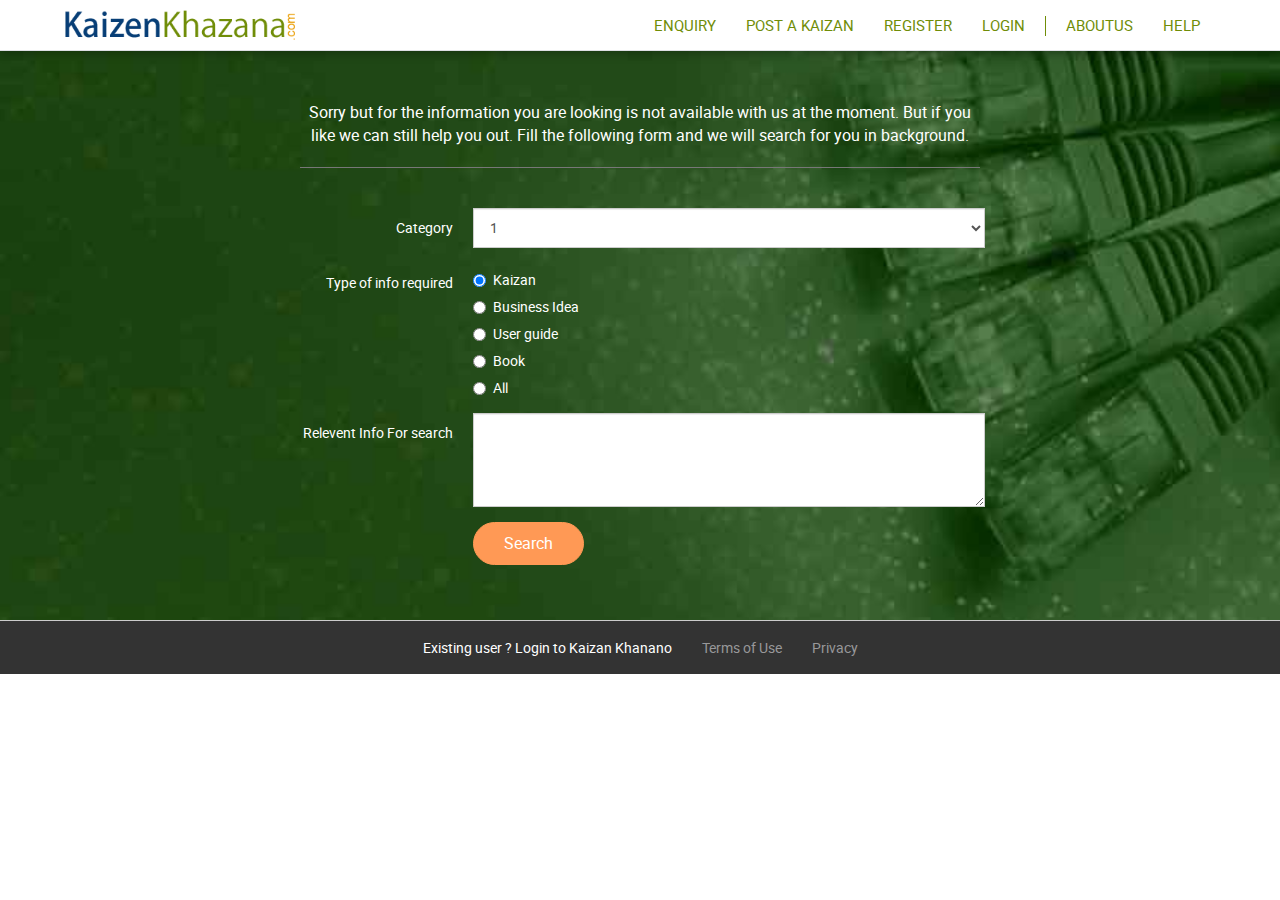
<file: kaizankhazana/kazin-search-2.html>
<!DOCTYPE html>
<html lang="en">
<head>
    <meta charset="utf-8">
    <meta http-equiv="X-UA-Compatible" content="IE=edge">
    <meta name="viewport" content="width=device-width, initial-scale=1">

    <title>Kaizan Khazana</title>

    <link href="assets/css/master.css" rel="stylesheet">

    <!--[if lt IE 9]>
    <script src="assets/js/html5shiv.min.js"></script>
    <script src="assets/js/respond.min.js"></script>
    <![endif]-->

</head>
<body>

<!--  / wrapper \ -->
<section id="wrapper">

    <!--  / header container \ -->
    <header id="headerCntr">

        <!--  / headerBox \ -->
        <div class="headerBox">
            <div class="container">

                <a class="logo" href="#"><img src="assets/images/logo.png" alt="" /></a>

                <button type="button" class="navbar-toggle menubtn-top collapsed" data-toggle="collapse" data-target="#menubox" aria-expanded="false">
                    <i class="fa fa-reorder"></i>
                </button>

                <ul class="admin-panel collapse navbar-collapse" id="menubox">
                    <li><a href="#">Enquiry</a></li>
                    <li><a href="#">Post a Kaizan</a></li>
                    <li><a href="#">Register</a></li>
                    <li><a href="#">Login</a></li>
                    <li class="seprator"><span></span></li>
                    <li><a href="#">Aboutus</a></li>
                    <li><a href="#">Help</a></li>
                </ul>
            </div>
        </div>
        <!--  / headerBox \ -->

    </header>
    <!--  \ header container / -->

    <!--  / content container \ -->
    <section id="contentCntr" class="clearfix">

        <!--  / lookingBox \ -->
        <div class="lookingBox clearfix bg-grey">
            <div class="container">
                <div class="row">
                    <form action="" class="form-horizontal looking clearfix">
                        <div class="col-sm-12 clearfix">
                            <span class="text-center">Sorry but for the information you are looking is not available with us at the moment. But if you like we can still help you out. Fill the following form and we will search for you in background.</span>
                            <hr>
                        </div>
                        <div class="col-sm-12 clearfix">
                            <div class="form-group">
                                <label class="col-sm-3 control-label">Category</label>
                                <div class="col-sm-9">
                                    <select class="form-control">
                                        <option>1</option>
                                        <option>2</option>
                                        <option>3</option>
                                        <option>4</option>
                                        <option>5</option>
                                    </select>
                                </div>
                            </div>
                            <div class="form-group">
                                <label class="col-sm-3 control-label">Type of info required</label>
                                <div class="col-sm-9">
                                    <div class="radio">
                                        <label>
                                            <input type="radio" name="optionsRadios" value="option1" checked>
                                            Kaizan
                                        </label>
                                    </div>
                                    <div class="radio">
                                        <label>
                                            <input type="radio" name="optionsRadios" value="option2">
                                            Business Idea
                                        </label>
                                    </div>
                                    <div class="radio">
                                        <label>
                                            <input type="radio" name="optionsRadios" value="option2">
                                            User guide
                                        </label>
                                    </div>
                                    <div class="radio">
                                        <label>
                                            <input type="radio" name="optionsRadios" value="option2">
                                            Book
                                        </label>
                                    </div>
                                    <div class="radio">
                                        <label>
                                            <input type="radio" name="optionsRadios" value="option2">
                                            All
                                        </label>
                                    </div>
                                </div>
                            </div>
                            <div class="form-group">
                                <label class="col-sm-3 control-label">Relevent Info For search</label>
                                <div class="col-sm-9">
                                    <textarea class="form-control" rows="4" cols="4"></textarea>
                                </div>
                            </div>
                            <div class="form-group">
                                <label class="col-sm-3 mob-none control-label">&nbsp;</label>
                                <div class="col-sm-9">
                                    <button class="btn btn-primary btn-lg">Search</button>
                                </div>
                            </div>
                        </div>
                    </form>
                </div>
            </div>
        </div>
        <!--  \ lookingBox / -->

    </section>
    <!--  \ content container / -->

    <!--  / footerBox \ -->
    <footer class="footerBox">

        <div class="ul-center">
            <div class="container">
                <div class="row">
                    <div class="col-sm-12">
                        <ul>
                            <li><a href="#" class="color-white">Existing user ? Login to Kaizan Khanano</a></li>
                            <li><a href="#">Terms of Use</a></li>
                            <li><a href="#">Privacy</a></li>
                        </ul>
                    </div>
                </div>
            </div>
        </div>

    </footer>
    <!--  \ footerBox / -->

</section>
<!--  \ wrapper / -->

<script type="text/javascript" src="assets/js/jquery.js"></script>
<script type="text/javascript" src="assets/js/bootstrap.min.js"></script>
<script type="text/javascript" src="assets/js/custom.js"></script>

</body>
</html>
</file>
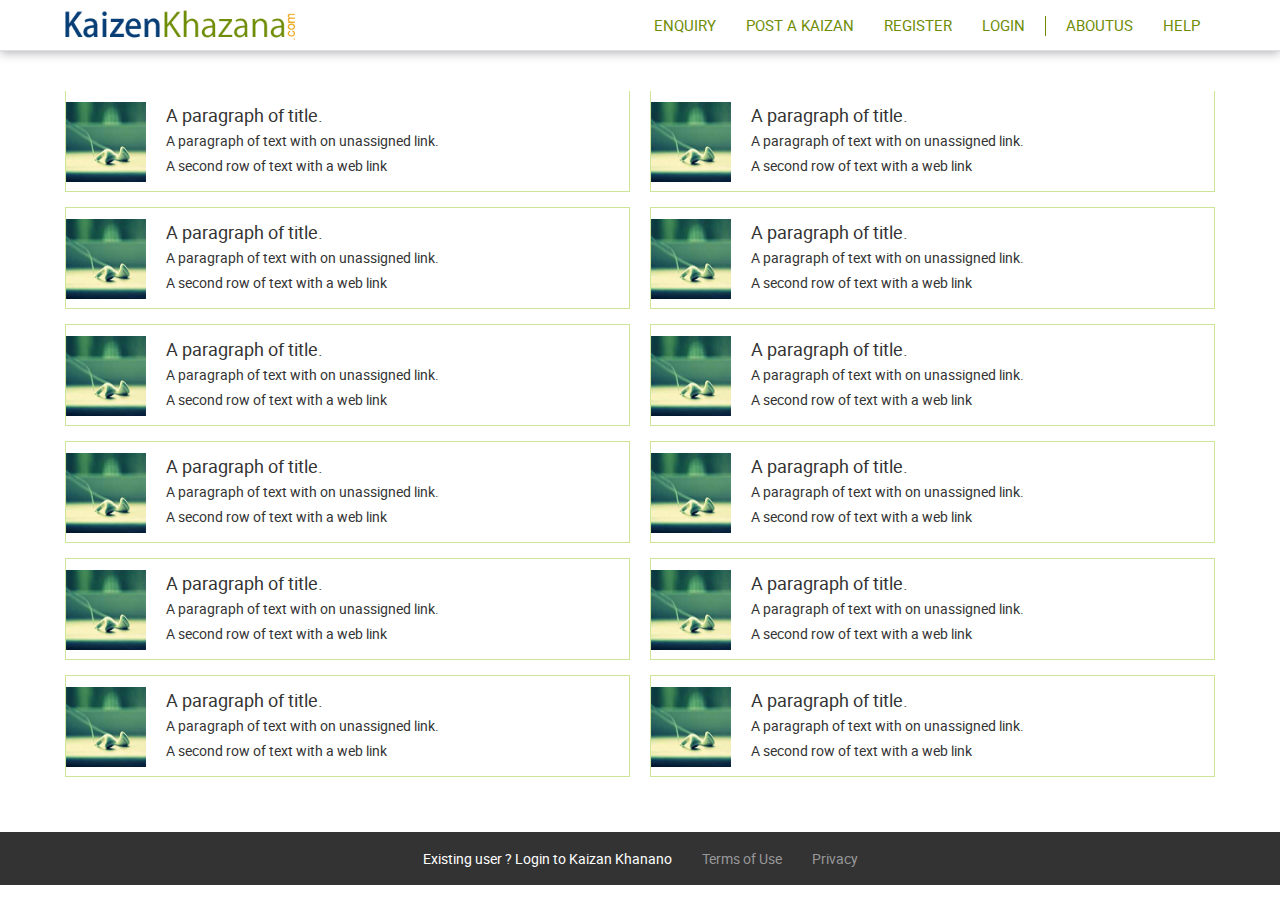
<file: kaizankhazana/kazin-search.html>
<!DOCTYPE html>
<html lang="en">
<head>
    <meta charset="utf-8">
    <meta http-equiv="X-UA-Compatible" content="IE=edge">
    <meta name="viewport" content="width=device-width, initial-scale=1">

    <title>Kaizan Khazana</title>

    <link href="assets/css/master.css" rel="stylesheet">

    <!--[if lt IE 9]>
    <script src="assets/js/html5shiv.min.js"></script>
    <script src="assets/js/respond.min.js"></script>
    <![endif]-->

</head>
<body>

<!--  / wrapper \ -->
<section id="wrapper">

    <!--  / header container \ -->
    <header id="headerCntr">

        <!--  / headerBox \ -->
        <div class="headerBox">
            <div class="container">

                <a class="logo" href="#"><img src="assets/images/logo.png" alt="" /></a>

                <button type="button" class="navbar-toggle menubtn-top collapsed" data-toggle="collapse" data-target="#menubox" aria-expanded="false">
                    <i class="fa fa-reorder"></i>
                </button>

                <ul class="admin-panel collapse navbar-collapse" id="menubox">
                    <li><a href="#">Enquiry</a></li>
                    <li><a href="#">Post a Kaizan</a></li>
                    <li><a href="#">Register</a></li>
                    <li><a href="#">Login</a></li>
                    <li class="seprator"><span></span></li>
                    <li><a href="#">Aboutus</a></li>
                    <li><a href="#">Help</a></li>
                </ul>
            </div>
        </div>
        <!--  / headerBox \ -->

    </header>
    <!--  \ header container / -->

    <!--  / content container \ -->
    <section id="contentCntr" class="clearfix">

        <!--  / listBox \ -->
        <div class="listBox clearfix">
            <div class="container">

                <div class="list-section clearfix">
                    <ul class="row">
                        <li class="col-sm-6">
                            <div class="inner border-none clearfix">
                                <div class="photo"><img src="assets/images/item-1.jpg"></div>
                                <div class="text">
                                    <h4>A paragraph of title.</h4>
                                    <p>A paragraph of text with on <a href="#">unassigned link</a>.</p>
                                    <a href="#">A second row of text with a web link</a>
                                </div>
                            </div>
                        </li>
                        <li class="col-sm-6">
                            <div class="inner border-none clearfix">
                                <div class="photo"><img src="assets/images/item-1.jpg"></div>
                                <div class="text">
                                    <h4>A paragraph of title.</h4>
                                    <p>A paragraph of text with on <a href="#">unassigned link</a>.</p>
                                    <a href="#">A second row of text with a web link</a>
                                </div>
                            </div>
                        </li>
                        <li class="col-sm-6">
                            <div class="inner clearfix">
                                <div class="photo"><img src="assets/images/item-1.jpg"></div>
                                <div class="text">
                                    <h4>A paragraph of title.</h4>
                                    <p>A paragraph of text with on <a href="#">unassigned link</a>.</p>
                                    <a href="#">A second row of text with a web link</a>
                                </div>
                            </div>
                        </li>
                        <li class="col-sm-6">
                            <div class="inner clearfix">
                                <div class="photo"><img src="assets/images/item-1.jpg"></div>
                                <div class="text">
                                    <h4>A paragraph of title.</h4>
                                    <p>A paragraph of text with on <a href="#">unassigned link</a>.</p>
                                    <a href="#">A second row of text with a web link</a>
                                </div>
                            </div>
                        </li>
                        <li class="col-sm-6">
                            <div class="inner clearfix">
                                <div class="photo"><img src="assets/images/item-1.jpg"></div>
                                <div class="text">
                                    <h4>A paragraph of title.</h4>
                                    <p>A paragraph of text with on <a href="#">unassigned link</a>.</p>
                                    <a href="#">A second row of text with a web link</a>
                                </div>
                            </div>
                        </li>
                        <li class="col-sm-6">
                            <div class="inner clearfix">
                                <div class="photo"><img src="assets/images/item-1.jpg"></div>
                                <div class="text">
                                    <h4>A paragraph of title.</h4>
                                    <p>A paragraph of text with on <a href="#">unassigned link</a>.</p>
                                    <a href="#">A second row of text with a web link</a>
                                </div>
                            </div>
                        </li>
                        <li class="col-sm-6">
                            <div class="inner clearfix">
                                <div class="photo"><img src="assets/images/item-1.jpg"></div>
                                <div class="text">
                                    <h4>A paragraph of title.</h4>
                                    <p>A paragraph of text with on <a href="#">unassigned link</a>.</p>
                                    <a href="#">A second row of text with a web link</a>
                                </div>
                            </div>
                        </li>
                        <li class="col-sm-6">
                            <div class="inner clearfix">
                                <div class="photo"><img src="assets/images/item-1.jpg"></div>
                                <div class="text">
                                    <h4>A paragraph of title.</h4>
                                    <p>A paragraph of text with on <a href="#">unassigned link</a>.</p>
                                    <a href="#">A second row of text with a web link</a>
                                </div>
                            </div>
                        </li>
                        <li class="col-sm-6">
                            <div class="inner clearfix">
                                <div class="photo"><img src="assets/images/item-1.jpg"></div>
                                <div class="text">
                                    <h4>A paragraph of title.</h4>
                                    <p>A paragraph of text with on <a href="#">unassigned link</a>.</p>
                                    <a href="#">A second row of text with a web link</a>
                                </div>
                            </div>
                        </li>
                        <li class="col-sm-6">
                            <div class="inner clearfix">
                                <div class="photo"><img src="assets/images/item-1.jpg"></div>
                                <div class="text">
                                    <h4>A paragraph of title.</h4>
                                    <p>A paragraph of text with on <a href="#">unassigned link</a>.</p>
                                    <a href="#">A second row of text with a web link</a>
                                </div>
                            </div>
                        </li>
                        <li class="col-sm-6">
                            <div class="inner clearfix">
                                <div class="photo"><img src="assets/images/item-1.jpg"></div>
                                <div class="text">
                                    <h4>A paragraph of title.</h4>
                                    <p>A paragraph of text with on <a href="#">unassigned link</a>.</p>
                                    <a href="#">A second row of text with a web link</a>
                                </div>
                            </div>
                        </li>
                        <li class="col-sm-6">
                            <div class="inner clearfix">
                                <div class="photo"><img src="assets/images/item-1.jpg"></div>
                                <div class="text">
                                    <h4>A paragraph of title.</h4>
                                    <p>A paragraph of text with on <a href="#">unassigned link</a>.</p>
                                    <a href="#">A second row of text with a web link</a>
                                </div>
                            </div>
                        </li>
                    </ul>
                </div>

            </div>
        </div>
        <!--  \ listBox / -->

    </section>
    <!--  \ content container / -->

    <!--  / footerBox \ -->
    <footer class="footerBox">

        <div class="ul-center">
            <div class="container">
                <div class="row">
                    <div class="col-sm-12">
                        <ul>
                            <li><a href="#" class="color-white">Existing user ? Login to Kaizan Khanano</a></li>
                            <li><a href="#">Terms of Use</a></li>
                            <li><a href="#">Privacy</a></li>
                        </ul>
                    </div>
                </div>
            </div>
        </div>

    </footer>
    <!--  \ footerBox / -->

</section>
<!--  \ wrapper / -->

<script type="text/javascript" src="assets/js/jquery.js"></script>
<script type="text/javascript" src="assets/js/bootstrap.min.js"></script>
<script type="text/javascript" src="assets/js/custom.js"></script>

</body>
</html>
</file>
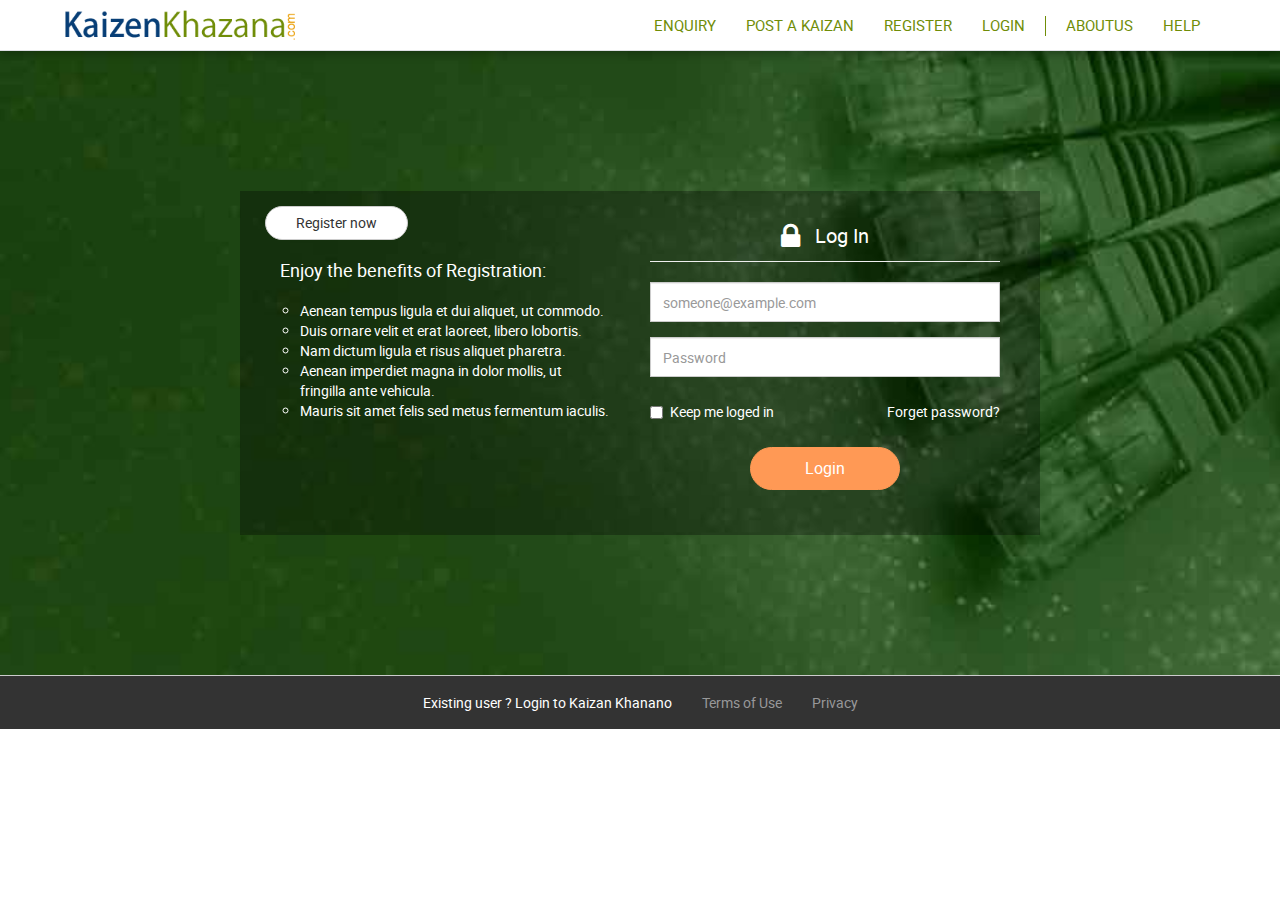
<file: kaizankhazana/login.html>
<!DOCTYPE html>
<html lang="en">
<head>
    <meta charset="utf-8">
    <meta http-equiv="X-UA-Compatible" content="IE=edge">
    <meta name="viewport" content="width=device-width, initial-scale=1">

    <title>Kaizan Khazana</title>

    <link href="assets/css/master.css" rel="stylesheet">

    <!--[if lt IE 9]>
    <script src="assets/js/html5shiv.min.js"></script>
    <script src="assets/js/respond.min.js"></script>
    <![endif]-->

</head>
<body>

<!--  / wrapper \ -->
<section id="wrapper">

    <!--  / header container \ -->
    <header id="headerCntr">

        <!--  / headerBox \ -->
        <div class="headerBox">
            <div class="container">

                <a class="logo" href="#"><img src="assets/images/logo.png" alt="" /></a>

                <button type="button" class="navbar-toggle menubtn-top collapsed" data-toggle="collapse" data-target="#menubox" aria-expanded="false">
                    <i class="fa fa-reorder"></i>
                </button>

                <ul class="admin-panel collapse navbar-collapse" id="menubox">
                    <li><a href="#">Enquiry</a></li>
                    <li><a href="#">Post a Kaizan</a></li>
                    <li><a href="#">Register</a></li>
                    <li><a href="#">Login</a></li>
                    <li class="seprator"><span></span></li>
                    <li><a href="#">Aboutus</a></li>
                    <li><a href="#">Help</a></li>
                </ul>
            </div>
        </div>
        <!--  / headerBox \ -->

    </header>
    <!--  \ header container / -->

    <!--  / content container \ -->
    <section id="contentCntr" class="clearfix">

        <!--  / loginBox \ -->
        <div class="loginBox clearfix" style='background-image: url("assets/images/login-bg2.jpg")'>
            <div class="container">
                <div class="row">
                    <form action="" class="login clearfix">
                        <a href="#" class="btn btn-default top-button">Register now</a>
                        <div class="col-sm-6">
                            <h4>Enjoy the benefits of Registration:</h4>
                            <ul>
                                <li>Aenean tempus ligula et dui aliquet, ut commodo.</li>
                                <li>Duis ornare velit et erat laoreet, libero lobortis.</li>
                                <li>Nam dictum ligula et risus aliquet pharetra.</li>
                                <li>Aenean imperdiet magna in dolor mollis, ut fringilla ante vehicula.</li>
                                <li>Mauris sit amet felis sed metus fermentum iaculis.</li>
                            </ul>
                        </div>
                        <div class="col-sm-6">
                            <form action="">
                                <span class="text-center"><i class="fa fa-lock"></i> Log In</span>
                                <hr>

                                <div class="form-group">
                                    <input type="text" class="form-control" placeholder="someone@example.com">
                                </div>
                                <div class="form-group">
                                    <input type="password" class="form-control" placeholder="Password">
                                </div>
                                <div class="form-group clearfix">
                                    <div class="row">
                                        <div class="col-sm-6">
                                            <div class="checkbox">
                                                <label><input class="checkbox-inline" type="checkbox"> Keep me loged in</label>
                                            </div>
                                        </div>
                                        <div class="col-sm-6 text-right">
                                            <div class="checkbox">
                                                <a href="#">Forget password?</a>
                                            </div>
                                        </div>
                                    </div>
                                </div>
                                <div class="form-group text-center">
                                    <button class="btn btn-primary btn-lg">Login</button>
                                </div>
                            </form>
                        </div>
                    </form>
                </div>
            </div>
        </div>
        <!--  \ loginBox / -->

    </section>
    <!--  \ content container / -->

    <!--  / footerBox \ -->
    <footer class="footerBox">

        <div class="ul-center">
            <div class="container">
                <div class="row">
                    <div class="col-sm-12">
                        <ul>
                            <li><a href="#" class="color-white">Existing user ? Login to Kaizan Khanano</a></li>
                            <li><a href="#">Terms of Use</a></li>
                            <li><a href="#">Privacy</a></li>
                        </ul>
                    </div>
                </div>
            </div>
        </div>

    </footer>
    <!--  \ footerBox / -->

</section>
<!--  \ wrapper / -->

<script type="text/javascript" src="assets/js/jquery.js"></script>
<script type="text/javascript" src="assets/js/bootstrap.min.js"></script>
<script type="text/javascript" src="assets/js/custom.js"></script>

</body>
</html>
</file>
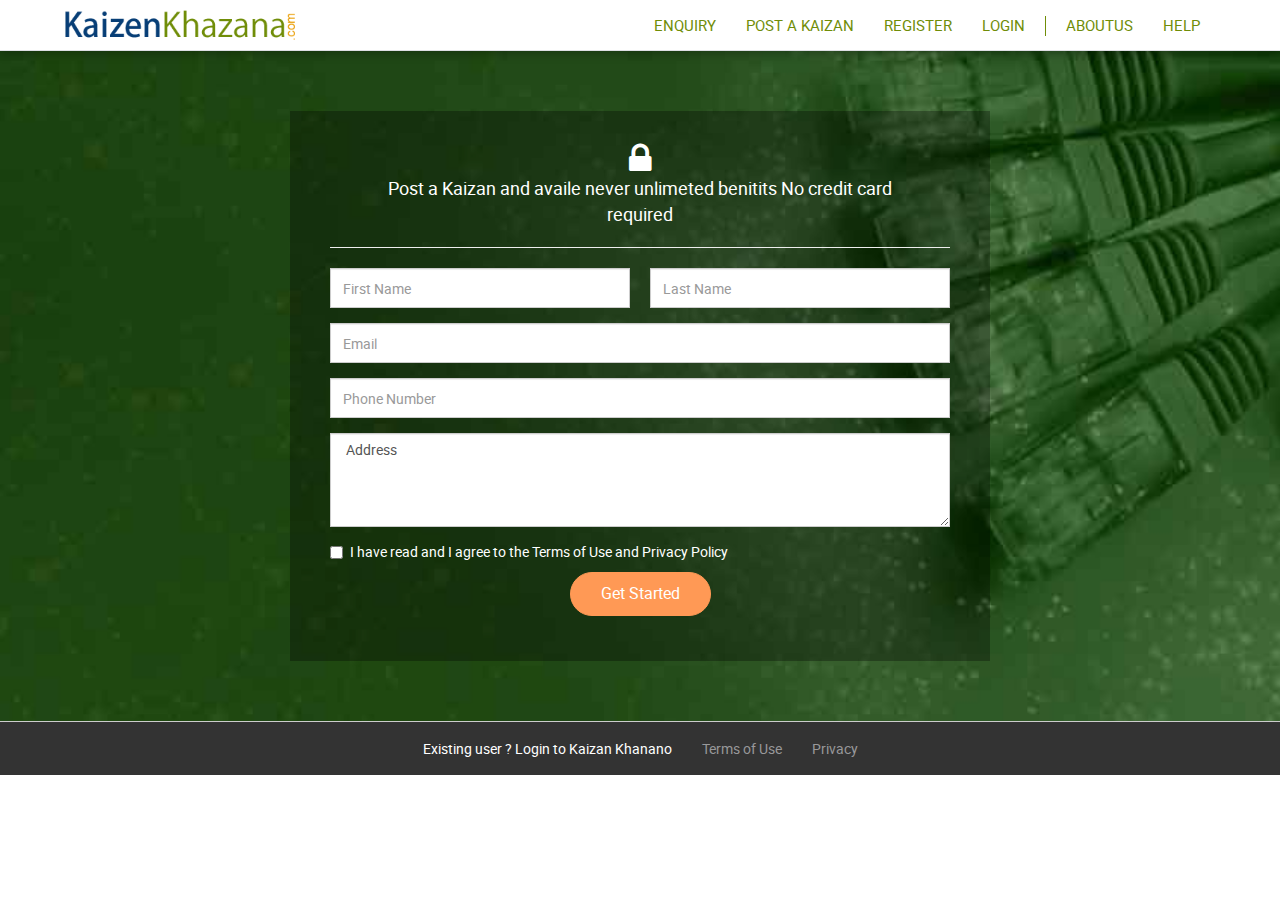
<file: kaizankhazana/register.html>
<!DOCTYPE html>
<html lang="en">
<head>
    <meta charset="utf-8">
    <meta http-equiv="X-UA-Compatible" content="IE=edge">
    <meta name="viewport" content="width=device-width, initial-scale=1">

    <title>Kaizan Khazana</title>

    <link href="assets/css/master.css" rel="stylesheet">

    <!--[if lt IE 9]>
    <script src="assets/js/html5shiv.min.js"></script>
    <script src="assets/js/respond.min.js"></script>
    <![endif]-->

</head>
<body>

<!--  / wrapper \ -->
<section id="wrapper">

    <!--  / header container \ -->
    <header id="headerCntr">

        <!--  / headerBox \ -->
        <div class="headerBox">
            <div class="container">

                <a class="logo" href="#"><img src="assets/images/logo.png" alt="" /></a>

                <button type="button" class="navbar-toggle menubtn-top collapsed" data-toggle="collapse" data-target="#menubox" aria-expanded="false">
                    <i class="fa fa-reorder"></i>
                </button>

                <ul class="admin-panel collapse navbar-collapse" id="menubox">
                    <li><a href="#">Enquiry</a></li>
                    <li><a href="#">Post a Kaizan</a></li>
                    <li><a href="#">Register</a></li>
                    <li><a href="#">Login</a></li>
                    <li class="seprator"><span></span></li>
                    <li><a href="#">Aboutus</a></li>
                    <li><a href="#">Help</a></li>
                </ul>
            </div>
        </div>
        <!--  / headerBox \ -->

    </header>
    <!--  \ header container / -->

    <!--  / content container \ -->
    <section id="contentCntr" class="clearfix">

        <!--  / registerBox \ -->
        <div class="registerBox clearfix"  style='background-image: url("assets/images/login-bg2.jpg")'>
            <div class="container">
                <div class="row">
                    <form action="" class="register clearfix">
                        <div class="col-sm-12 clearfix">
                            <span class="text-center"><i class="fa fa-lock"></i> Post a Kaizan and availe never unlimeted benitits No credit card required</span>
                            <hr>
                        </div>
                        <div class="col-sm-12 clearfix">
                            <div class="row">
                                <div class="col-sm-6">
                                    <div class="form-group">
                                        <input type="text" class="form-control" placeholder="First Name">
                                    </div>
                                </div>
                                <div class="col-sm-6">
                                    <div class="form-group">
                                        <input type="text" class="form-control" placeholder="Last Name">
                                    </div>
                                </div>
                            </div>
                            <div class="form-group">
                                <input type="email" class="form-control" placeholder="Email">
                            </div>
                            <div class="form-group">
                                <input type="number" class="form-control" placeholder="Phone Number">
                            </div>
                            <div class="form-group">
                                <textarea class="form-control" rows="4" cols="4"> Address</textarea>
                            </div>
                            <div class="checkbox">
                                <label>
                                    <input type="checkbox"> I have read and I agree to the Terms of Use and Privacy Policy
                                </label>
                            </div>
                            <div class="form-group text-center">
                                <button class="btn btn-primary btn-lg">Get Started</button>
                            </div>
                        </div>
                    </form>
                </div>
            </div>
        </div>
        <!--  \ registerBox / -->

    </section>
    <!--  \ content container / -->

    <!--  / footerBox \ -->
    <footer class="footerBox">

        <div class="ul-center">
            <div class="container">
                <div class="row">
                    <div class="col-sm-12">
                        <ul>
                            <li><a href="#" class="color-white">Existing user ? Login to Kaizan Khanano</a></li>
                            <li><a href="#">Terms of Use</a></li>
                            <li><a href="#">Privacy</a></li>
                        </ul>
                    </div>
                </div>
            </div>
        </div>

    </footer>
    <!--  \ footerBox / -->

</section>
<!--  \ wrapper / -->

<script type="text/javascript" src="assets/js/jquery.js"></script>
<script type="text/javascript" src="assets/js/bootstrap.min.js"></script>
<script type="text/javascript" src="assets/js/custom.js"></script>

</body>
</html>
</file>
<file: kaizankhazana/assets/css/master.css>
@import "fonts.css";
@import "font-awesome.min.css";
@import "owl.carousel.css";

@import "bootstrap.css";
@import "global-flag.css";
/*
@import "global-saffron.css";
@import "global-green.css";*/
</file>
